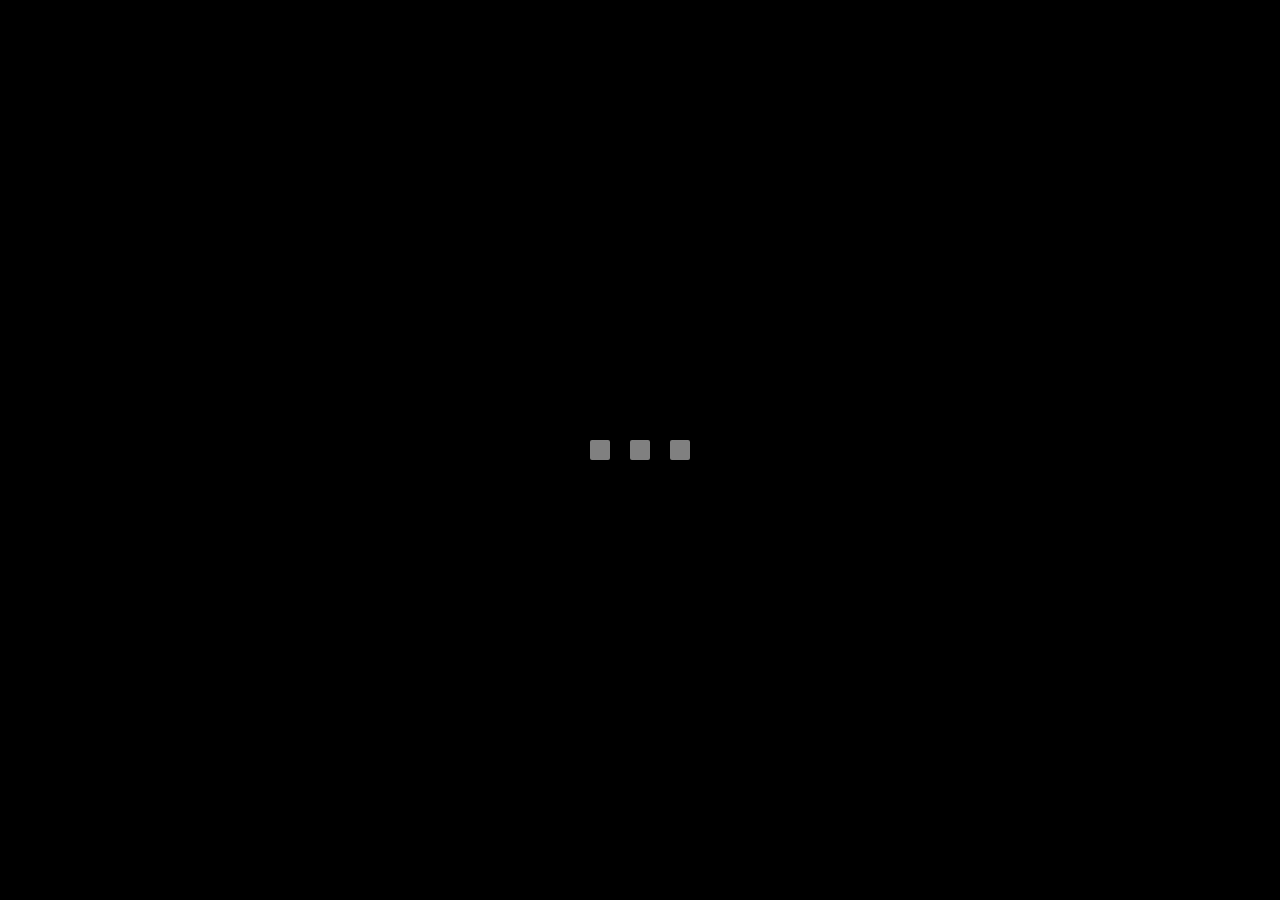
<file: index.html>
<!DOCTYPE html>
<html lang="en">

<head>
  <meta charset="UTF-8">
  <meta http-equiv="X-UA-Compatible" content="IE=edge">
  <meta name="viewport" content="width=device-width, initial-scale=1.0">
  <title>Orbytal's Corner</title>
  <link rel="stylesheet" href="assets/css/main.css">
</head>

<body>

  <div class="body" data-barba="wrapper">

    <div class="background_dots prevent-select">
    </div>

    <!-- <div class="v-crosshair"></div>
    <div class="h-crosshair"></div> -->
    <!-- <div class="target"></div> -->

    <main data-barba="container" data-barba-namespace="index">

      <div class="vert-lines">
        <div class="vert-line"></div>
        <div class="vert-line"></div>
        <div class="vert-line"></div>
        <div class="vert-line"></div>
        <div class="vert-line"></div>
      </div>

      <div class="hor-lines">
        <div class="hor-line"></div>
        <div class="hor-line"></div>
        <div class="hor-line"></div>
        <div class="hor-line"></div>
      </div>

      <div class="loader">
        <span></span>
        <span></span>
        <span></span>
      </div>

      <section class="hero_section">
        <div class="img">
          <img src="./assets/images/oby blkshrt.png" class="prevent-select" id="myFace" width="100%" height="100%"
            alt="">
        </div>

        <div class="introductory_message prevent-select">
          <div id="headingOne">
            <div class="address_me prevent-select" id="elementOne">
              <span><span id="dropCap">Y</span>OU</span> <span>CAN</span> <span>CALL ME</span>
              <div class="text-mask"></div>
            </div>
            <div class="my_nickname prevent-select" id="orbytal">
              <span class="prevent-select">O</span>
              <span class="prevent-select">R</span>
              <span class="prevent-select">B</span>
              <span class="prevent-select">Y</span>
              <span class="prevent-select">T</span>
              <span class="prevent-select">A</span>
              <span class="prevent-select">L</span>
              <div class="h-line"></div>
            </div>
            <p>I bring life to brilliant ideas with some design, <br>and a lot of code.</p>
          </div>

        </div>
        <nav id="nav">
          <div class="menus prevent-select">
            <div><a href="/aboutMe.html" data-navl="meetMe" id="trial">ABOUT ME</a></div><span><span></span></span>
            <div><a href="/myPortfolio.html" data-navl="myPortfolio">MY PORTFOLIO</a></div><span><span></span></span>
            <div><a href="/contactMe.html" data-navl="contactMe">CONTACT ME</a></div><span><span></span></span>
          </div>
        </nav>

        <div class="transition-mask"></div>

      </section>
    </main>

  </div>

  <script src="js/tagcanvas.min.js"></script>
  <script src="js/barba.min.js"></script>
  <script src="js/three.min.js"></script>
  <script src="js/gsap.min.js"></script>
  <script src="js/Flip.min.js"></script>
  <script src="js/main.js"></script>




</body>

</html>
</file>
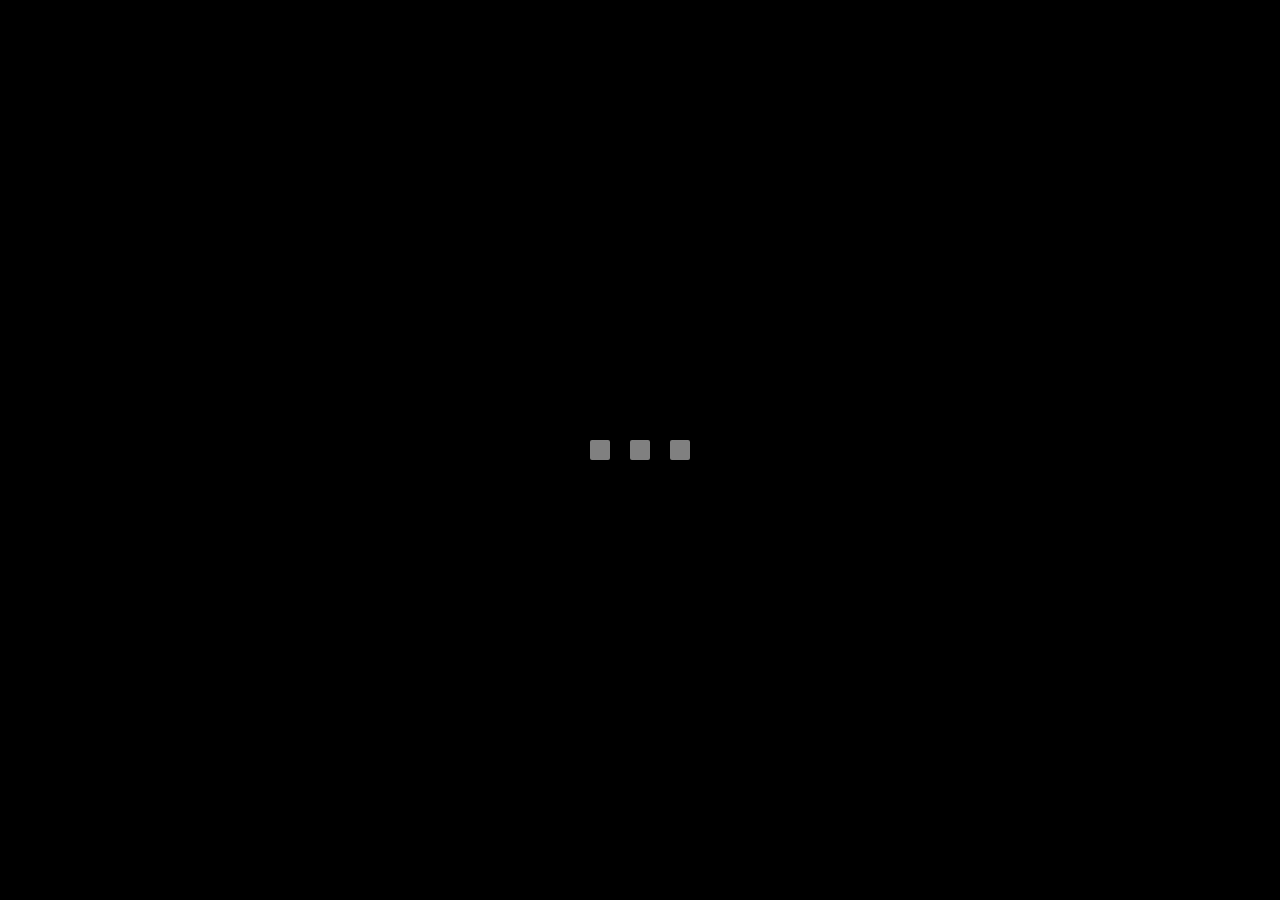
<file: aboutMe.html>
<!DOCTYPE html>
<html lang="en">

<head>
    <meta charset="UTF-8">
    <meta name="viewport" content="width=device-width, initial-scale=1.0">
    <title>About Me</title>
    <link rel="stylesheet" href="assets/css/main.css">
</head>

<body>

    <div class="body" data-barba="wrapper">
        <div class="background_dots prevent-select">
        </div>

        <main class="about_me_area" data-barba="container" data-barba-namespace="aboutMe">

            <div class="vert-lines">
                <div class="vert-line"></div>
                <div class="vert-line"></div>
                <div class="vert-line"></div>
                <div class="vert-line"></div>
                <div class="vert-line"></div>
            </div>

            <div class="hor-lines">
                <div class="hor-line"></div>
                <div class="hor-line"></div>
                <div class="hor-line"></div>
                <div class="hor-line"></div>
            </div>

            <div class="loader">
                <span></span>
                <span></span>
                <span></span>
            </div>

            <div class="text-mask">
                <a class="orbytal prevent-select" id="orbytal" href="/index.html">ORBYTAL</a>
            </div>

            <section>
                <div class="image">
                    <img src="./assets/images/oby blkshrt.png" id="myFace" class="prevent-select" width="100%"
                        height="100%" alt="">
                </div>

                <section class="about_me_text_area">
                    <div class="text-area">

                        <div class="header_area prevent-select">
                            <div id="headingOne">
                                <div class="address_me prevent-select" id="elementOne">
                                    <span><span id="dropCap">Y</span>OU</span> <span>CAN</span> <span>CALL ME</span>
                                    <div class="text-mask"></div>
                                </div>
                                <div class="my_nickname prevent-select" id="orbytal">
                                    <span class="prevent-select">O</span>
                                    <span class="prevent-select">R</span>
                                    <span class="prevent-select">B</span>
                                    <span class="prevent-select">Y</span>
                                    <span class="prevent-select">T</span>
                                    <span class="prevent-select">A</span>
                                    <span class="prevent-select">L</span>
                                    <div class="h-line"></div>
                                </div>
                                <p>I bring life to brilliant ideas with some design, <br>and a lot of code.</p>
                            </div>
                        </div>

                        <div class="text-portion">

                            <div class="v-line"></div>

                            <p>Hello there! I'm Obong-Essiet Uko, but for ease, you can call me Orbytal.</p>

                            <p> I am currently a front-end developer currently based in Abuja, Nigeria. 
                            </p>

                            <p>I have a background in infographics and UI/UX design. Although designing came as my first
                                digital
                                skill, I've found long-lasting love in using code to bring my designs to life, making
                                front-end
                                development my foremost skill.
                            </p>

                            <p>I work extensively with various libraries and a few frameworks to provide the best user
                                experience and Interaction. Major frameworks I work with are Vue Js and React (some say
                                React
                                isn't a framework though, but well…).
                            </p>
                            <p> My design and development philosophy centers around striking a balance – a balance
                                between
                                the
                                user-experience, and the personal touch of the product or service's provider. I always
                                want
                                to
                                make something that the end user can easily relate to and navigate through, but yet
                                still
                                preserves the uniqueness and idea of the original service provider. You will see that as
                                you
                                look through the previous works I've done in my portfolio.
                            </p>
                            <p>
                                You speak my language If you speak creativity, uniqueness, adaptability to modern design
                                trends
                                and responsiveness across devices, and I can't wait to build something fantastic with
                                you.
                                Just contact Me so we can get started. See ya!
                            </p>
                        </div>

                    </div>

                    <div class="button_area">
                        <div><a href="/myPortfolio.html">VIEW MY PORTFOLIO</a></div><span><span></span></span>
                        <div><a href="/contactMe.html">CONTACT ME</a></div><span><span></span></span>
                    </div>
                </section>
            </section>

            <div class="transition-mask"></div>
        </main>
    </div>


    <script src="js/tagcanvas.min.js"></script>
    <script src="js/barba.min.js"></script>
    <script src="js/three.min.js"></script>
    <script src="js/gsap.min.js"></script>
    <script src="js/Flip.min.js"></script>
    <script src="js/main.js"></script>
</body>

</html>
</file>
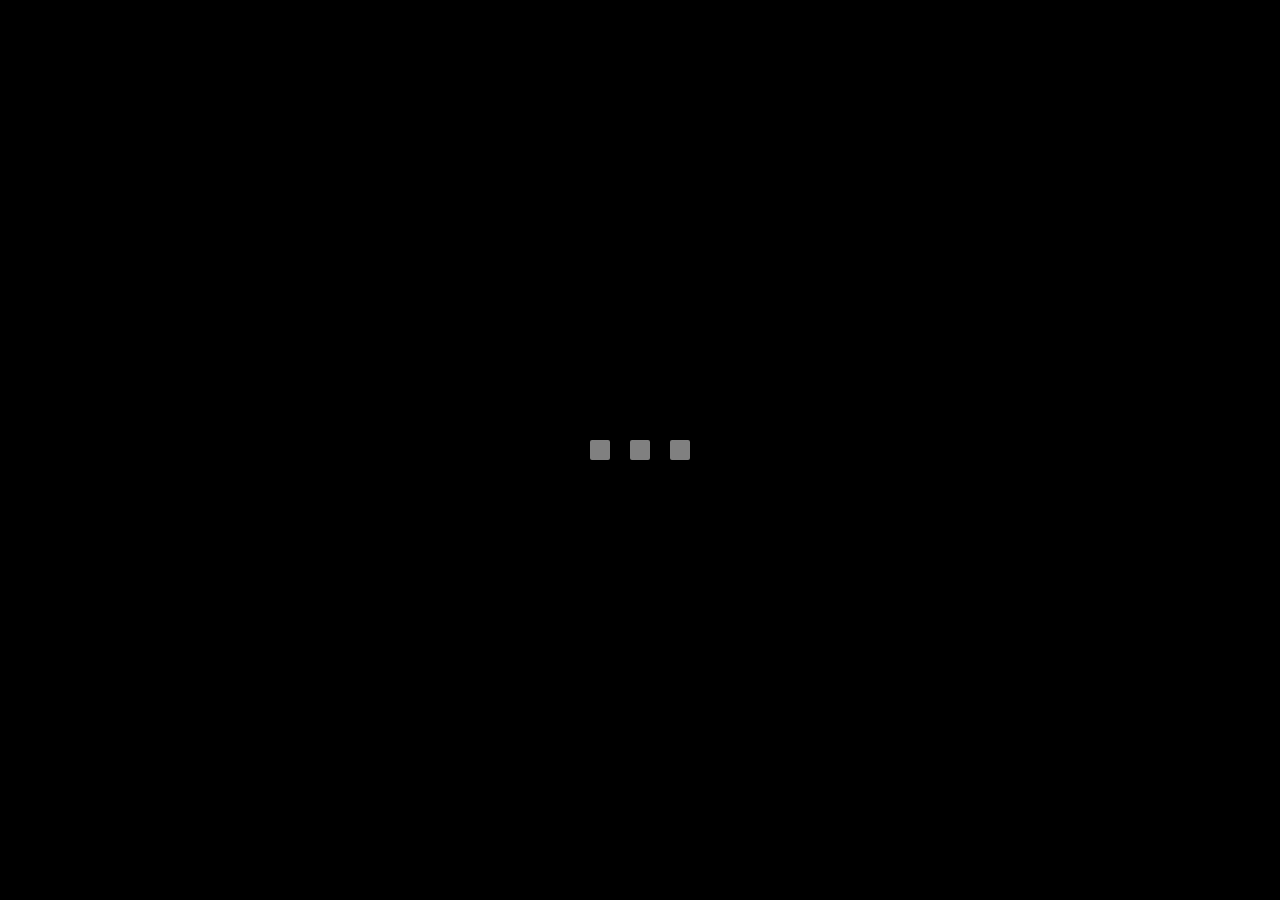
<file: contactMe.html>
<!DOCTYPE html>
<html lang="en">

<head>
    <meta charset="UTF-8">
    <meta name="viewport" content="width=device-width, initial-scale=1.0">
    <title>Contact Me</title>
    <link rel="stylesheet" href="assets/css/main.css">
</head>

<body>
    <div class="body" data-barba="wrapper">
        <div class="background_dots prevent-select"></div>

        <main class="contact_me_area" data-barba="container" data-barba-namespace="contactMe">

            <div class="vert-lines">
                <div class="vert-line"></div>
                <div class="vert-line"></div>
                <div class="vert-line"></div>
                <div class="vert-line"></div>
                <div class="vert-line"></div>
            </div>

            <div class="hor-lines">
                <div class="hor-line"></div>
                <div class="hor-line"></div>
                <div class="hor-line"></div>
                <div class="hor-line"></div>
            </div>

            <div class="loader">
                <span></span>
                <span></span>
                <span></span>
            </div>

            <div class="text-mask">
                <a class="orbytal prevent-select" id="orbytal" href="/index.html">ORBYTAL</a>
            </div>

            <div class="transition-mask"></div>

            <section class="form-area prevent-select">
                <div class="header-mask">
                    <h1>Let's Build Together</h1>
                </div>
                <p>Your job offers, proposals, recommendations and reviews would mean the world to me! I can't wait to
                    hear from you.</p>
                <form>
                    <input type="text" id="name" name="name" placeholder="Your name or nickname, anyone's good."
                        required>

                    <input type="email" id="email" name="email" placeholder="Place your email here." required>

                    <textarea id="message" name="message" rows="auto"
                        placeholder="Tell me what you want to. You can start by saying 'hello Orbytal'"
                        required></textarea>

                    <div class="button_area">
                        <div><button type="submit">Send</button></div><span><span></span></span>
                    </div>

                </form>
            </section>

            <section class="img-area prevent-select">
                <!-- <div class="three_js_corner prevent-select" id="elementTwo"> -->
                <div class="social-handles">
                    <div><a href="https://github.com/Ornerd" target="_blank"><img
                                src="./assets/svg/icons/github-logo.svg" alt="github-icon"></a></div>
                    <div><a href="https://www.linkedin.com/in/obong-uko-785999248/" target="_blank"><img
                                src="./assets/svg/icons/linkedin-lg.svg" alt="linkedin-icon"></a></div>
                    <div><a href="#"><img src="./assets/svg/icons/fb-logo.svg" alt="facebook-icon"></a></div>
                    <div><a href="https://twitter.com/Orbytall_" target="_blank"><img
                                src="./assets/svg/icons/twitter-lg.svg" alt="twitter-icon"></a></div>
                    <div><a href="#"><img src="./assets/svg/icons/inst-logo.svg" alt="instagram-icon"></a></div>
                </div>
                <div id="myCanvasContainer">
                    <canvas width="900" height="600" id="myCanvas">
                        <p>Anything in here will be replaced on browsers that support the canvas element</p>
                    </canvas>
                </div>
                <div id="tags">
                    <ul>
                        <li><a href="#">Figma</li>
                        <li><a href="#">UI/UX</a></li>
                        <li><a href="#">Photoshop</a></li>
                        <li><a href="#">HTML</a></li>
                        <li><a href="#">CSS</a></li>
                        <li><a href="#">SCSS</a></li>
                        <li><a href="#">JS</a></li>
                        <li><a href="#">Github</a></li>
                        <li><a href="#">Flutter</a></li>
                        <li><a href="#">Vue JS</a></li>
                        <li><a href="#">GSAP</a></li>
                        <li><a href="#">Three JS</a></li>
                        <li><a href="#">Illustrator</a></li>
                        <li><a href="#">Wordpress</a></li>
                        <li><a href="#">Motion Graphics</a></li>
                    </ul>
                </div>
    </div>
    </section>



    </main>
    </div>

    <script src="js/tagcanvas.min.js"></script>
    <script src="js/barba.min.js"></script>
    <script src="js/three.min.js"></script>
    <script src="js/gsap.min.js"></script>
    <script src="js/Flip.min.js"></script>
    <script src="js/main.js"></script>
</body>

</html>
</file>
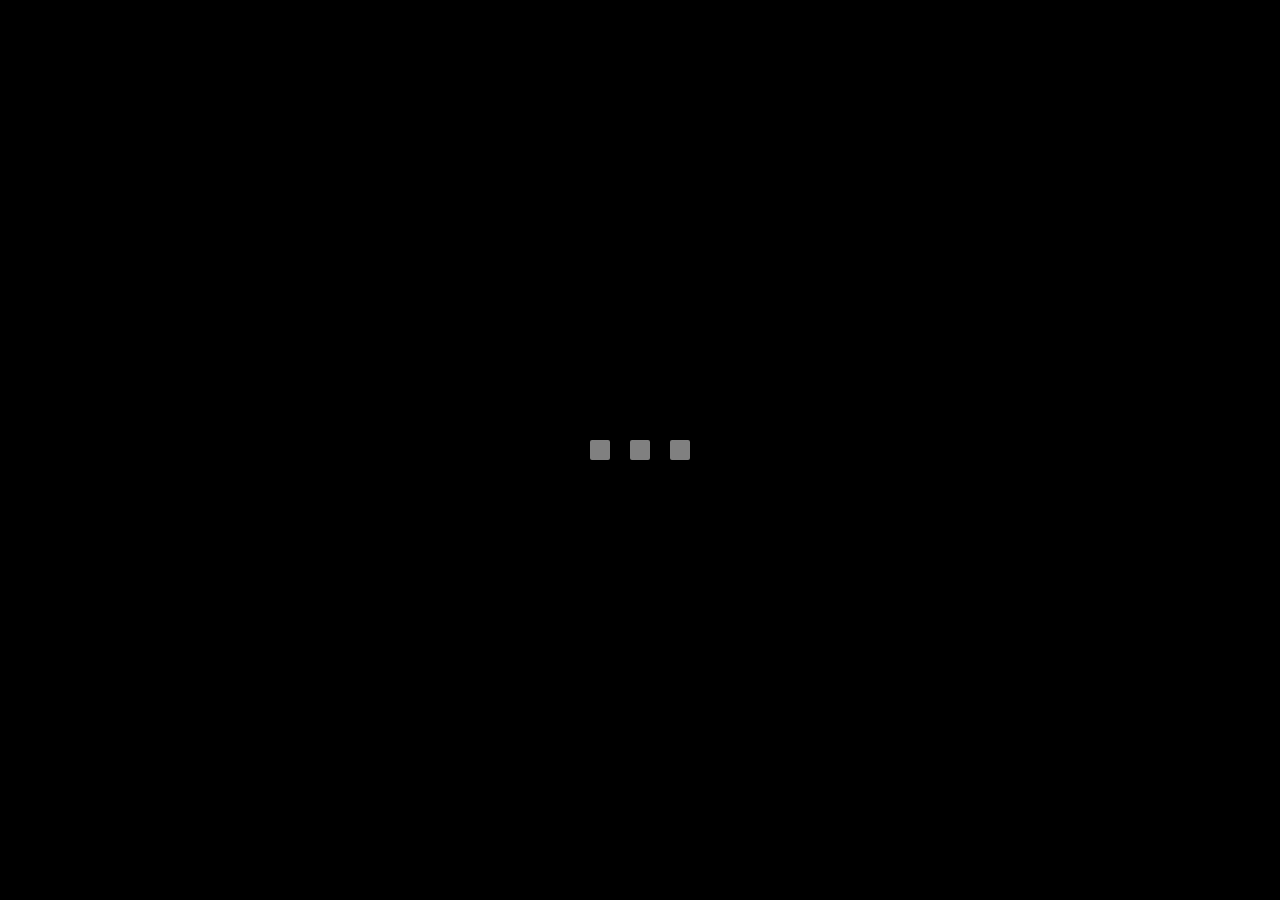
<file: myPortfolio.html>
<!DOCTYPE html>
<html lang="en">

<head>
    <meta charset="UTF-8">
    <meta name="viewport" content="width=device-width, initial-scale=1.0">
    <title>My Portfolio</title>
    <link rel="stylesheet" href="assets/css/main.css">
</head>

<body>
    <div class="body" data-barba="wrapper">
        <div class="background_dots prevent-select"></div>

        <main class="portfolio_area" id="portfolio_area" data-barba="container" data-barba-namespace="myPortfolio">

            <div class="vert-lines">
                <div class="vert-line"></div>
                <div class="vert-line"></div>
                <div class="vert-line"></div>
                <div class="vert-line"></div>
                <div class="vert-line"></div>
            </div>

            <div class="hor-lines">
                <div class="hor-line"></div>
                <div class="hor-line"></div>
                <div class="hor-line"></div>
                <div class="hor-line"></div>
            </div>

            <div class="loader">
                <span></span>
                <span></span>
                <span></span>
            </div>

            <a class="orbytal prevent-select" id="orbytal" href="/index.html">ORBYTAL</a>

            <section class="portfolio_grid">
                <div class="my-resume">
                    <a href="./assets/resume/Uko, OBONG-ESSIET, frontend CV.pdf" target="_blank">view my resume</a>
                    <span><span></span></span>
                </div>

                <section class="a move">

                    <div class="img-slides">
                        <img src="./assets/images/Orbyt3D Model Interactor/Screenshot (8).png" alt="">
                        <img src="./assets/images/Orbyt3D Model Interactor/Screenshot (9).png" alt="">
                        <img src="./assets/images/Orbyt3D Model Interactor/Screenshot (10).png" alt="">
                    </div>
                    <div class="img-slides">
                        <img src="./assets/images/Orbyt3D Model Interactor/Screenshot (8).png" alt="">
                        <img src="./assets/images/Orbyt3D Model Interactor/Screenshot (9).png" alt="">
                        <img src="./assets/images/Orbyt3D Model Interactor/Screenshot (10).png" alt="">
                    </div>
                    <h1>Orbyt-3D Model Interactor</h1>
                    <div>
                        <h3>Work Outline:</h3>
                        <p>Web application to help interact with custom 3d models</p>
                    </div>

                    <div>
                        <h3>Tools Implemented:</h3>
                        <div>
                            <p>React JS</p>
                            <p>React3Fiber</p>
                            <p>Tailwind CSS</p>
                            <p>Tweakpane – GUI controller</p>
                        </div>
                    </div>

                    <p class="see-more">see more</p>

                    <section class="detailed-section">
                        <h1>Orbyt-3D Model Interactor</h1>
                        <div class="site-link">
                            <a href="https://orbyt-3d-model-interactor.vercel.app" target="_blank">visit site</a>
                            <span><span></span></span>
                        </div>

                        <div class="slides-container">
                            <!-- <div class="img-slides">
                                <img src="./assets/images/Impershield Systems/Screenshot (337).png" alt="">
                                <img src="./assets/images/Impershield Systems/Screenshot (339).png" alt="">
                                <img src="./assets/images/Impershield Systems/Screenshot (344).png" alt="">
                            </div>
                            <div class="img-slides">
                                <img src="./assets/images/Impershield Systems/Screenshot (337).png" alt="">
                                <img src="./assets/images/Impershield Systems/Screenshot (339).png" alt="">
                                <img src="./assets/images/Impershield Systems/Screenshot (344).png" alt="">
                            </div> -->
                        </div>

                        <div class="other-texts">
                            <div>
                                <h3>About:</h3>
                                <p>Have you ever designed a 3D model, and wanted to have a website where you can easily visit, load up your 3d models and do exciting stuff like animate it, have your own mini-map, simulate traffic and other fun stuff? WIthout having to download heavy 3D modelling apps which take a lot of device space and are complicated to use? You'd love this app.
                                </p>
                                <br>
                                <p> This 3D model Interactor is a web application that is meant to do all these functions, at an even faster rate. It leverages on the lightweight and the rich documentation of React Three Fiber (R3F) – a React version of Three JS, providing quick load times and a smooth and interactive user experience.
                                </p>
                            </div>
                            <div>
                                <h3>Work Summary:</h3>
                                <p>- App created with React JS and packaged with Vite.</p>
                                <p>- Used sample models from <a href="https://sketchfab.com" target="_blank" style="color: yellowgreen;">sketchfab.</a></p>
                                <p>- Utilized Tailwing CSS for quick ad responsive design</p>
                                <p>- Setup toggler buttons to toggle in and out of various available modes namely: Animation, model cloning and mini-map features.</p>
                                <p>- Setup streamlined process to help user achieve whatever iteractions required based on modes selected. </p>
                                <p>- Ensured responsiveness across various devices.</p>
                            </div>

                            <div>
                                <h3>Tools Implemented:</h3>
                                <div>
                                    <p>React JS</p>
                                    <p>React3Fiber (R3F)</p>
                                    <p>Tailwind CSS</p>
                                    <p>Tweakpane – GUI controller</p>
                                </div>
                            </div>
                        </div>

                    </section>
                </section>
                <section class="b move">

                    <div class="img-slides">
                        <img src="./assets/images/Impershield Systems/Screenshot (337).png" alt="">
                        <img src="./assets/images/Impershield Systems/Screenshot (339).png" alt="">
                        <img src="./assets/images/Impershield Systems/Screenshot (344).png" alt="">
                    </div>
                    <div class="img-slides">
                        <img src="./assets/images/Impershield Systems/Screenshot (337).png" alt="">
                        <img src="./assets/images/Impershield Systems/Screenshot (339).png" alt="">
                        <img src="./assets/images/Impershield Systems/Screenshot (344).png" alt="">
                    </div>
                    <h1>Impershield Systems Limited</h1>
                    <div>
                        <h3>Work Outline:</h3>
                        <p>Website Development with blog and E-commerce features</p>
                    </div>

                    <div>
                        <h3>Tools Implemented:</h3>
                        <div>
                            <p>Wordpress</p>
                            <p>Elementor</p>
                            <p>WooCommerce</p>
                            <p>CSS</p>
                            <p>Photoshop</p>
                        </div>
                    </div>

                    <p class="see-more">see more</p>

                    <section class="detailed-section">
                        <h1>Impershield Systems Limited</h1>
                        <div class="site-link">
                            <a href="https://impershieldsystems.com" target="_blank">visit site</a>
                            <span><span></span></span>
                        </div>

                        <div class="slides-container">
                            <!-- <div class="img-slides">
                                <img src="./assets/images/Impershield Systems/Screenshot (337).png" alt="">
                                <img src="./assets/images/Impershield Systems/Screenshot (339).png" alt="">
                                <img src="./assets/images/Impershield Systems/Screenshot (344).png" alt="">
                            </div>
                            <div class="img-slides">
                                <img src="./assets/images/Impershield Systems/Screenshot (337).png" alt="">
                                <img src="./assets/images/Impershield Systems/Screenshot (339).png" alt="">
                                <img src="./assets/images/Impershield Systems/Screenshot (344).png" alt="">
                            </div> -->
                        </div>

                        <div class="other-texts">
                            <div>
                                <h3>About:</h3>
                                <p>Impershield Systems ltd. is a growing buillding and construction services company,
                                    providing high quality building materials and solutions ranging from waterproofing
                                    to painting solutions, ensuring long-lasting buildings and structures.
                                </p>
                                <br>
                                <p>They were in need of a profile, blog and e-commerce website to further extend their
                                    customer reach by upgrading their visibility. This website is a neat combination of
                                    a portfolio, a blog and an e-commerce platform so anyone, from anywhere can be
                                    serviced by this company.
                                </p>
                            </div>
                            <div>
                                <h3>Work Summary:</h3>
                                <p>- Integrated Wordpress and Elementor</p>
                                <p>- Installed a custom ELementor theme</p>
                                <p>- Utilized CSS to further modify the website's appearance</p>
                                <p>- Integrated Woo-commerce and setup the website for online sales</p>
                                <p>- Edited and optimized images to be used on website</p>
                                <p>- Setup a customer response feature and a tawkTo widget</p>
                                <p>- Ensured responsiveness across vrious devices</p>
                            </div>

                            <div>
                                <h3>Tools Implemented:</h3>
                                <div>
                                    <p>- Wordpress</p>
                                    <p>- Elementor</p>
                                    <p>- WooCommerce</p>
                                    <p>- CSS</p>
                                    <p>- Photoshop</p>
                                </div>
                            </div>
                        </div>

                    </section>
                </section>
                <section class="c move">
                    <div class="img-slides">
                        <img src="./assets/images/React Movie Box/Screenshot (346).png" alt="">
                        <img src="./assets/images/React Movie Box/Screenshot (345).png" alt="">
                        <img src="./assets/images/React Movie Box/Screenshot (347).png" alt="">
                    </div>
                    <div class="img-slides">
                        <img src="./assets/images/React Movie Box/Screenshot (346).png" alt="">
                        <img src="./assets/images/React Movie Box/Screenshot (345).png" alt="">
                        <img src="./assets/images/React Movie Box/Screenshot (347).png" alt="">
                    </div>
                    <h1>MovieBox Trailer App</h1>
                    <div>
                        <h3>Work Outline:</h3>
                        <p>Movie trailer website with TMDB's API</p>
                    </div>

                    <div>
                        <h3>Tools Implemented:</h3>
                        <div>
                            <p>Figma</p>
                            <p>React JS</p>
                            <p>CSS/SCSS</p>
                            <p>TMDB's API</p>
                        </div>
                    </div>

                    <p class="see-more">see more</p>

                    <section class="detailed-section">
                        <h1>MovieBox Trailer App</h1>
                        <div class="site-link">
                            <a href="https://movie-trailer-app-sooty.vercel.app/" target="_blank">visit site</a>
                            <span><span></span></span>
                        </div>

                        <div class="slides-container">
                            <!-- <div class="img-slides">
                                <img src="./assets/images/Impershield Systems/Screenshot (337).png" alt="">
                                <img src="./assets/images/Impershield Systems/Screenshot (339).png" alt="">
                                <img src="./assets/images/Impershield Systems/Screenshot (344).png" alt="">
                            </div>
                            <div class="img-slides">
                                <img src="./assets/images/Impershield Systems/Screenshot (337).png" alt="">
                                <img src="./assets/images/Impershield Systems/Screenshot (339).png" alt="">
                                <img src="./assets/images/Impershield Systems/Screenshot (344).png" alt="">
                            </div> -->
                        </div>

                        <div class="other-texts">
                            <div>
                                <h3>About:</h3>
                                <p>This MovieBox trailer app, as the name implies, gives the user an endless list of
                                    trailers for all genres and ratings of movies. Fecthing data from TMDB's API, it
                                    gives a range of functions. The user can search for favorite trailers, save
                                    favourite trailers even for movies as old as the 90's and enjoy the Nostalgic
                                    feelings
                                    that come with old memories.
                                </p>
                                <br>
                                <p>This work was intended to hone my skills on the use and interaction with external
                                    APIs.
                                </p>
                            </div>
                            <div>
                                <h3>Work Summary:</h3>
                                <p>- Created the App with React JS</p>
                                <p>- Created components and fetched relevant links and information from TMDB's API</p>
                                <p>- Utilized CSS/SCSS to further modify the website's appearance and ensure
                                    responsivenss across devices</p>
                            </div>

                            <div>
                                <h3>Tools Implemented:</h3>
                                <div>
                                    <p>Figma</p>
                                    <p>React JS</p>
                                    <p>CSS/SCSS</p>
                                    <p>TMDB's API</p>
                                </div>
                            </div>
                        </div>

                    </section>
                </section>
                <section class="d move">
                    <div class="img-slides">
                        <img src="./assets/images/Web3Bazaar/Screenshot (252).png" alt="">
                        <img src="./assets/images/Web3Bazaar/Screenshot (251).png" alt="">
                        <img src="./assets/images/Web3Bazaar/Screenshot (253).png" alt="">
                    </div>
                    <div class="img-slides">
                        <img src="./assets/images/Web3Bazaar/Screenshot (252).png" alt="">
                        <img src="./assets/images/Web3Bazaar/Screenshot (251).png" alt="">
                        <img src="./assets/images/Web3Bazaar/Screenshot (253).png" alt="">
                    </div>


                    <h1>The Web3 Bazaar</h1>
                    <div>
                        <h3>Work Outline:</h3>
                        <p>Landing Page Redesign and Development</p>
                    </div>

                    <div>
                        <h3>Tools Implemented:</h3>
                        <div>
                            <p>FIGMA</p>
                            <p>Illustrator</p>
                            <p>Photoshop</p>
                            <p>HTML</p>
                            <p>CSS</p>
                            <p>VUE JS</p>
                        </div>
                    </div>

                    <p class="see-more">see more</p>

                    <section class="detailed-section">
                        <h1>The Web3 Bazaar</h1>
                        <div class="site-link">
                            <a href="#">yet to be approved</a>
                            <span><span></span></span>
                        </div>

                        <div class="slides-container">
                            <!-- <div class="img-slides">
                                <img src="./assets/images/Impershield Systems/Screenshot (337).png" alt="">
                                <img src="./assets/images/Impershield Systems/Screenshot (339).png" alt="">
                                <img src="./assets/images/Impershield Systems/Screenshot (344).png" alt="">
                            </div>
                            <div class="img-slides">
                                <img src="./assets/images/Impershield Systems/Screenshot (337).png" alt="">
                                <img src="./assets/images/Impershield Systems/Screenshot (339).png" alt="">
                                <img src="./assets/images/Impershield Systems/Screenshot (344).png" alt="">
                            </div> -->
                        </div>

                        <div class="other-texts">
                            <div>
                                <h3>About:</h3>
                                <p>The Web 3 Bazaar is a relaible P2P exchange platform for web 3 assets. They do so by
                                    the use of non-custodial escrow smart contracts, making it quick, secure and
                                    permisionless.
                                </p>
                                <br>
                                <p>Although they already had a good direction with their branding, their current landing
                                    page looked very bland and unappealing. They called on their community to come up
                                    with, and develop a new landing page, mainting the existing colour schemes and
                                    typography. My design was chosen out of four other commendable designs, for its
                                    uniqueness, and adherence to their requirements.</p>
                                <p>I further went ahead to develop the new landing page, using Vue Js for the first
                                    time,
                                    and committed the changes to their repo. The changes are still awaiting approval.
                                </p>
                            </div>
                            <div>
                                <h3>Work Summary:</h3>
                                <p>- Designed the new landing page with figma, bringing life to the landing page while
                                    preserving cureent colours and branding styles.</p>
                                <p>- Designed pixelated icons using Illustrator and photoshop to further enhance the
                                    site's uniqueness.</p>
                                <p>- Worked hand-in-hand with the original devs to further modify the design, ensuring a
                                    perfect fit into the project's objectives.</p>
                                <p>- Developped the new landing page using Vue JS, based on the laid out design,
                                    ensuring responsiveness across devices</p>
                                <p>- Created a repo and committed the changes to Github.</p>
                            </div>

                            <div>
                                <h3>Tools Implemented:</h3>
                                <div>
                                    <p>- FIGMA</p>
                                    <p>- Illustrator</p>
                                    <p>- Photoshop</p>
                                    <p>- HTML</p>
                                    <p>- CSS</p>
                                    <p>- VUE JS</p>
                                </div>
                            </div>
                        </div>

                    </section>

                </section>
                <section class="e move">
                    <div class="img-slides">
                        <img src="./assets/images/LosAngeles Mountains/Screenshot (329).png" alt="">
                        <img src="./assets/images/LosAngeles Mountains/Screenshot (334).png" alt="">
                        <img src="./assets/images/LosAngeles Mountains/Screenshot (332).png" alt="">
                    </div>
                    <div class="img-slides">
                        <img src="./assets/images/LosAngeles Mountains/Screenshot (329).png" alt="">
                        <img src="./assets/images/LosAngeles Mountains/Screenshot (334).png" alt="">
                        <img src="./assets/images/LosAngeles Mountains/Screenshot (332).png" alt="">
                    </div>


                    <h1>LosAngeles Mountains</h1>
                    <div>
                        <h3>Work Outline:</h3>
                        <p>Single Page Development from PSD file</p>
                    </div>

                    <div>
                        <h3>Tools Implemented:</h3>
                        <div>
                            <p>HTML</p>
                            <p>CSS/SCSS</p>
                            <p>JS</p>
                            <p>Photoshop</p>
                        </div>
                    </div>
                    <p class="see-more">see more</p>

                    <section class="detailed-section">
                        <h1>LosAngeles Mountains</h1>
                        <div class="site-link">
                            <a href="https://Ornerd.github.io/losmountains" target="_blank">visit site</a>
                            <span><span></span></span>
                        </div>

                        <div class="slides-container">
                            <!-- <div class="img-slides">
                                <img src="./assets/images/Impershield Systems/Screenshot (337).png" alt="">
                                <img src="./assets/images/Impershield Systems/Screenshot (339).png" alt="">
                                <img src="./assets/images/Impershield Systems/Screenshot (344).png" alt="">
                            </div>
                            <div class="img-slides">
                                <img src="./assets/images/Impershield Systems/Screenshot (337).png" alt="">
                                <img src="./assets/images/Impershield Systems/Screenshot (339).png" alt="">
                                <img src="./assets/images/Impershield Systems/Screenshot (344).png" alt="">
                            </div> -->
                        </div>

                        <div class="other-texts">
                            <div>
                                <h3>About:</h3>
                                <p>LosAngeles Mountains is a one-page website template built to feature some of the most
                                    awesome mountain sites in Los Angeles, and to feature shedules for people interested
                                    in mountain climbing activities.
                                </p>
                            </div>
                            <div>
                                <h3>Work Summary:</h3>
                                <p>- Desinged the template from sratch with HTML, CSS/SCSS and JS</p>
                                <p>- Responsive navigation bar, and smooth scrolling to various sections in the page</p>
                                <p>- Ensured exactness in the use of specified typography as the PSD template.</p>
                            </div>

                            <div>
                                <h3>Tools Implemented:</h3>
                                <div>
                                    <p>HTML</p>
                                    <p>CSS/SCSS</p>
                                    <p>JS</p>
                                    <p>Photoshop</p>
                                </div>
                            </div>
                        </div>

                    </section>
                </section>
                
            </section>

            <div class="transition-mask"></div>

            <section class="project-description">

                <div class="nav-arrow" id="nav-1">
                    <div class="arrowhead"></div>
                    <div class="arrowbody"></div>
                </div>

                <div class="vert-lines">
                    <div class="vert-line"></div>
                    <div class="vert-line"></div>
                    <div class="vert-line"></div>
                    <div class="vert-line"></div>
                    <div class="vert-line"></div>
                </div>

                <div class="hor-lines">
                    <div class="hor-line"></div>
                    <div class="hor-line"></div>
                    <div class="hor-line"></div>
                    <div class="hor-line"></div>
                </div>

            </section>
        </main>
    </div>

    <script src="js/barba.min.js"></script>
    <script src="js/three.min.js"></script>
    <script src="js/gsap.min.js"></script>
    <script src="js/Flip.min.js"></script>
    <script src="js/main.js"></script>
</body>

</html>
</file>
<file: assets/css/main.css>
@font-face {
  font-family: Fredoka;
  src: url(../fonts/Directive-Four.otf);
}
@font-face {
  font-family: Pristina;
  src: url(../fonts/RAGE.TTF);
}
@font-face {
  font-family: Earls;
  src: url(../fonts/EarlsRevenge-69Kg.ttf);
}
@font-face {
  font-family: Oswaldos;
  src: url(../fonts/Oswald-VariableFont_wght.ttf);
}
@font-face {
  font-family: Bebas;
  src: url(../fonts/Bebas-Regular.ttf);
}
* {
  margin: 0;
  padding: 0;
  box-sizing: border-box;
  scrollbar-width: thin;
  scrollbar-color: rgba(255, 255, 255, 0.8) rgba(255, 255, 255, 0.034);
  scroll-behavior: smooth;
}
* p {
  font-size: 0.9rem;
}

@keyframes appear {
  from {
    opacity: 0;
  }
  to {
    opacity: 1;
  }
}
@keyframes disappear {
  from {
    opacity: 1;
  }
  to {
    opacity: 0;
  }
}
@keyframes glitch {
  0% {
    text-shadow: 0.05em 0 0 rgba(255, 0, 0, 0.75), -0.05em -0.025em 0 rgba(0, 255, 0, 0.75), -0.025em 0.05em 0 rgba(0, 0, 255, 0.75);
  }
  14% {
    text-shadow: 0.05em 0 0 rgba(255, 0, 0, 0.75), -0.05em -0.025em 0 rgba(0, 255, 0, 0.75), -0.025em 0.05em 0 rgba(0, 0, 255, 0.75);
  }
  15% {
    text-shadow: -0.05em -0.025em 0 rgba(255, 0, 0, 0.75), 0.025em 0.025em 0 rgba(0, 255, 0, 0.75), -0.05em -0.05em 0 rgba(0, 0, 255, 0.75);
  }
  49% {
    text-shadow: -0.05em -0.025em 0 rgba(255, 0, 0, 0.75), 0.025em 0.025em 0 rgba(0, 255, 0, 0.75), -0.05em -0.05em 0 rgba(0, 0, 255, 0.75);
  }
  50% {
    text-shadow: 0.025em 0.05em 0 rgba(255, 0, 0, 0.75), 0.05em 0 0 rgba(0, 255, 0, 0.75), 0 -0.05em 0 rgba(0, 0, 255, 0.75);
  }
  99% {
    text-shadow: 0.025em 0.05em 0 rgba(255, 0, 0, 0.75), 0.05em 0 0 rgba(0, 255, 0, 0.75), 0 -0.05em 0 rgba(0, 0, 255, 0.75);
  }
  100% {
    text-shadow: -0.025em 0 0 rgba(255, 0, 0, 0.75), -0.025em -0.025em 0 rgba(0, 255, 0, 0.75), -0.025em -0.05em 0 rgba(0, 0, 255, 0.75);
  }
}
@keyframes moveout {
  from {
    transform: rotate(30deg) translateX(140px);
  }
  to {
    transform: rotate(30deg) translateX(0px);
  }
}
@keyframes slideUp {
  from {
    transform: translateY(0%);
  }
  to {
    transform: translateY(-100%);
  }
}
@keyframes slideFromAbove {
  from {
    transform: translateY(-100%);
  }
  to {
    transform: translateY(0%);
  }
}
@keyframes slideFromLeft {
  from {
    transform: translateX(-100%);
  }
  to {
    transform: translateX(0%);
  }
}
@keyframes slideFromRight {
  from {
    transform: translateX(30%);
  }
  to {
    transform: translateX(0%);
    opacity: 1;
  }
}
@keyframes slideToLeft {
  to {
    transform: translateX(-135%);
  }
  from {
    transform: translateX(0%);
  }
}
@keyframes slideToRight {
  to {
    transform: translateX(135%);
  }
  from {
    transform: translateX(0%);
  }
}
@keyframes softGlow {
  0% {
    opacity: 0.4;
  }
  50% {
    opacity: 0.8;
  }
  100% {
    opacity: 0.4;
  }
}
@keyframes strafeLeft {
  0% {
    transform: translate(-0.05em);
  }
  14% {
    transform: translate(-0.05em);
  }
  15% {
    transform: translate(0);
  }
  49% {
    transform: translate(0);
  }
  50% {
    transform: translate(-0.05em);
  }
  99% {
    transform: translate(-0.05em);
  }
  100% {
    transform: translate(0);
  }
}
@keyframes strafeRight {
  0% {
    transform: translate(0.05em);
  }
  14% {
    transform: translate(0.05em);
  }
  15% {
    transform: translate(0);
  }
  49% {
    transform: translate(0);
  }
  50% {
    transform: translate(0.05em);
  }
  99% {
    transform: translate(0.05em);
  }
  100% {
    transform: translate(0);
  }
}
@keyframes zoomOut {
  0%, 10% {
    transform: scale(0.1);
    opacity: 0;
  }
  20%, 30%, 50% {
    transform: scale(0.1);
    opacity: 1;
  }
  80%, 100% {
    transform: scale(1);
    opacity: 1;
  }
}
@keyframes slideToLeftt {
  to {
    transform: translateX(-600%);
  }
  from {
    transform: translateX(0%);
  }
}
@keyframes slideToRightt {
  to {
    transform: translateX(600%);
  }
  from {
    transform: translateX(0%);
  }
}
@keyframes bouncy {
  0% {
    transform: translateY(0%);
  }
  50% {
    transform: translateY(-20%);
  }
  100% {
    transform: translateY(0%);
  }
}
*::-moz-selection {
  color: #060a2d;
  background-color: #ffffff;
}
*::selection {
  color: #060a2d;
  background-color: #ffffff;
}

body {
  background-color: #000000;
  color: rgba(255, 255, 255, 0.95);
  font-weight: 400;
  font-family: Fredoka;
}

.background_dots {
  position: absolute;
  top: 0%;
  left: 0%;
  right: 0%;
  min-width: 100vw;
  min-height: 100vh;
  z-index: -10;
  position: fixed;
  opacity: 1;
}

.vert-lines {
  position: absolute;
  top: 0%;
  left: -5%;
  right: 0%;
  width: 110vw;
  height: 100vh;
  -webkit-backdrop-filter: blur(2px);
          backdrop-filter: blur(2px);
  z-index: -5;
  display: flex;
  justify-content: space-between;
}
.vert-lines .vert-line {
  width: 1px;
  height: 100%;
  background: rgba(255, 255, 255, 0.046);
}

.hor-lines {
  position: absolute;
  top: -10%;
  left: 0%;
  right: 0%;
  width: 100vw;
  height: 120vh;
  z-index: -4;
  display: flex;
  flex-direction: column;
  justify-content: space-between;
}
.hor-lines .hor-line {
  width: 100%;
  height: 1px;
  background: rgba(255, 255, 255, 0.046);
}

.loader {
  z-index: 900000;
  background-color: black;
  display: block;
  min-height: 100vh;
  display: flex;
  justify-content: center;
  align-items: center;
  position: absolute;
  top: 0;
  left: 0;
  right: 0%;
}
.loader span {
  width: 20px;
  height: 20px;
  border-radius: 2px;
  background-color: rgba(255, 255, 255, 0.5);
  margin: 0 10px;
}
.loader span:first-child {
  animation: bouncy 1s ease infinite;
}
.loader span:nth-child(2) {
  animation: bouncy 1s ease -0.5s infinite;
}
.loader span:last-child {
  animation: bouncy 1s ease -0.25s infinite;
}

.body {
  display: block;
  box-sizing: border-box;
  position: relative;
  overflow: hidden;
  margin-left: auto;
  margin-right: auto;
  display: flex;
  flex-direction: column;
}

a {
  text-decoration: none;
  color: inherit;
}

.hero_section {
  position: relative;
  display: flex;
  justify-content: center;
  align-items: center;
  justify-content: right;
  width: 100vw;
  height: 100vh;
  margin: 0%;
  padding: 0%;
  flex: none;
  perspective: 1000px;
}
.hero_section .img {
  position: absolute;
  left: 1%;
  opacity: 100%;
  filter: grayscale(100%) brightness(60%);
  z-index: 60;
  width: 40%;
}
.hero_section .introductory_message {
  position: relative;
  display: flex;
  justify-content: center;
  align-items: center;
  flex-direction: column;
  width: 82%;
  height: 100vh;
  padding-bottom: 7%;
  z-index: 10;
}
.hero_section .introductory_message #headingOne {
  width: -moz-fit-content;
  width: fit-content;
  height: -moz-fit-content;
  height: fit-content;
}
.hero_section .introductory_message .address_me {
  position: relative;
  width: -moz-fit-content;
  width: fit-content;
  height: -moz-fit-content;
  height: fit-content;
  margin-top: 0%;
  margin-bottom: -1.5%;
  margin-left: 12%;
  font-size: calc(1.32vw + 1vh);
  letter-spacing: 5px;
  overflow: hidden;
  cursor: context-menu;
}
.hero_section .introductory_message .address_me .text-mask {
  position: absolute;
  width: 100%;
  height: 100%;
  top: 0%;
  right: 100%;
  background-color: black;
}
.hero_section .introductory_message .address_me #dropCap {
  font-size: calc(3vw + 2vh);
  margin-right: -4%;
  opacity: 1;
}
.hero_section .introductory_message .address_me #dropCap.chosen {
  opacity: 1;
}
.hero_section .introductory_message .address_me.clicked {
  animation: disappear 2000ms forwards, slideToLeft 3000ms forwards 1000ms;
}
.hero_section .introductory_message .my_nickname {
  width: 78vw;
  display: flex;
  justify-content: center;
  align-items: center;
  margin-top: 1%;
  margin-bottom: 2%;
  font-size: calc(8.5vw + 8vh);
  color: #ffffff;
  cursor: pointer;
  z-index: 400;
  position: relative;
  overflow: hidden;
  /* text-shadow: 
                  0.05em 0 0 rgba(255, 0, 0, .75),
                  -0.025em -0.05em 0 rgba(0, 255, 0, .75),
                  0.025em 0.05em 0 rgba(0, 0, 255, .75);
  */
}
.hero_section .introductory_message .my_nickname span {
  position: relative;
  display: block;
  height: -moz-fit-content;
  height: fit-content;
  line-height: 90%;
  margin-right: 2%;
}
.hero_section .introductory_message .my_nickname .h-line {
  position: absolute;
  bottom: 0%;
  left: 0%;
  width: 0%;
  height: 1px;
  background-color: white;
}
.hero_section .introductory_message p {
  position: relative;
  margin-top: 1%;
  align-self: flex-end;
  text-align: right;
  margin-right: 4%;
  font-family: Pristina;
  font-size: calc(1vh + 0.9vw);
  letter-spacing: 2px;
  color: rgb(182, 182, 182);
  transform: scaleY(1.3);
}
.hero_section nav {
  position: absolute;
  bottom: 0%;
  right: 0;
  width: 45%;
  height: 10%;
  display: flex;
  justify-content: center;
  z-index: 70;
}
.hero_section nav .menus {
  height: -moz-fit-content;
  height: fit-content;
  width: 100%;
  display: flex;
  align-items: center;
  justify-content: right;
}
.hero_section nav .menus div {
  display: flex;
  justify-content: right;
  align-items: center;
  width: -moz-fit-content;
  width: fit-content;
  flex-shrink: 0;
  padding: 0%;
  color: rgba(255, 255, 255, 0.89);
  transition: 300ms ease;
}
.hero_section nav .menus div:hover {
  letter-spacing: 0.5vw;
  color: yellowgreen;
}
.hero_section nav .menus div:hover + span > span {
  width: 100%;
  transition: 600ms;
}
.hero_section nav .menus span {
  display: flex;
  justify-content: center;
  align-items: center;
  justify-content: left;
  width: 13%;
  margin: 0 2%;
  height: 1px;
  background-color: rgba(255, 255, 255, 0.568);
}
.hero_section nav .menus span span {
  width: 0%;
  margin-left: 0%;
  background-color: yellowgreen;
  height: 1px;
}
.hero_section nav .menus span:last-child {
  margin-right: 0;
}
.hero_section .three_js_corner {
  display: flex;
  justify-content: center;
  align-items: center;
  width: 50%;
  height: 100%;
  opacity: 1;
  transition-duration: 5000ms;
  z-index: 100;
}
.hero_section .three_js_corner.clicked {
  animation: disappear 2000ms forwards;
}
.hero_section .three_js_corner.introduced {
  opacity: 1;
}
.hero_section .transition-mask {
  background-color: yellowgreen;
  position: fixed;
  top: 0%;
  left: 0%;
  width: 0%;
  height: 3px;
  z-index: 2000;
}

@media screen and (max-width: 960px) {
  .hero_section {
    position: relative;
    display: flex;
    justify-content: center;
    align-items: center;
    justify-content: flex-end;
    flex-direction: column;
    width: 100vw;
    min-height: 100dvh;
    margin: 0%;
    overflow: hidden;
  }
  .hero_section .img {
    position: absolute;
    top: 50%;
    transform: translateY(-50%);
    left: -30%;
    opacity: 100%;
    padding-left: 2%;
    filter: grayscale(100%) brightness(60%);
    z-index: 6;
    width: 150%;
    max-height: 100dvh;
    min-width: 480px;
    max-width: 1000px;
    overflow: hidden;
  }
  .hero_section img {
    width: 120%;
  }
  .hero_section .introductory_message {
    position: relative;
    display: flex;
    justify-content: center;
    align-items: center;
    flex-direction: column;
    width: 98vw;
    height: -moz-fit-content;
    height: fit-content;
    max-height: 30vh;
    margin: 0 auto;
    z-index: 10;
  }
  .hero_section .introductory_message #headingOne {
    width: 100%;
    height: -moz-fit-content;
    height: fit-content;
    margin: 0 auto;
  }
  .hero_section .introductory_message .address_me {
    position: relative;
    width: -moz-fit-content;
    width: fit-content;
    height: -moz-fit-content;
    height: fit-content;
    display: flex;
    flex-direction: column;
    margin-bottom: -3.5%;
    margin-left: 1%;
    font-size: calc(2.7vw + 1.8vh);
    letter-spacing: 5px;
    overflow: hidden;
    cursor: context-menu;
  }
  .hero_section .introductory_message .address_me .text-mask {
    position: absolute;
    width: 100%;
    height: 100%;
    top: 0%;
    right: 100%;
    background-color: black;
  }
  .hero_section .introductory_message .address_me #dropCap {
    margin-right: -2%;
    opacity: 1;
    font-weight: 100;
  }
  .hero_section .introductory_message .address_me #dropCap.chosen {
    opacity: 1;
  }
  .hero_section .introductory_message .address_me span {
    margin-bottom: 20%;
  }
  .hero_section .introductory_message .address_me span:first-child {
    margin-left: -1%;
  }
  .hero_section .introductory_message .address_me.clicked {
    animation: disappear 2000ms forwards, slideToLeft 3000ms forwards 1000ms;
  }
  .hero_section .introductory_message .my_nickname {
    width: 100vw;
    margin-top: 1%;
    margin-bottom: 4%;
    justify-content: space-between;
    font-size: calc(5.5vw + 5vh);
    color: #ffffff;
    cursor: pointer;
    z-index: 400;
    position: relative;
    overflow: hidden;
  }
  .hero_section .introductory_message .my_nickname span {
    position: relative;
    display: block;
    height: -moz-fit-content;
    height: fit-content;
    line-height: 90%;
  }
  .hero_section .introductory_message .my_nickname .h-line {
    position: absolute;
    bottom: 0%;
    left: 0%;
    width: 0%;
    height: 1px;
    background-color: white;
  }
  .hero_section .introductory_message p {
    position: relative;
    margin-top: 1%;
    align-self: flex-end;
    text-align: right;
    margin-right: 0%;
    font-family: Pristina;
    font-size: calc(1.2vh + 0.95vw);
    letter-spacing: 2px;
    color: rgb(182, 182, 182);
    transform: scaleY(1.3);
  }
  .hero_section nav {
    position: relative;
    width: 100vw;
    height: -moz-fit-content;
    height: fit-content;
    display: flex;
    justify-content: right;
    z-index: 70;
    margin-top: 12%;
    overflow-x: auto;
  }
  .hero_section nav .menus {
    height: -moz-fit-content;
    height: fit-content;
    min-height: 35%;
    display: flex;
    flex-wrap: nowrap;
    align-items: center;
    justify-content: right;
  }
  .hero_section nav .menus div {
    display: flex;
    justify-content: right;
    align-items: center;
    width: -moz-fit-content;
    width: fit-content;
    flex-shrink: 1;
    text-align: center;
    padding: 0%;
    margin-bottom: 2%;
    color: rgba(255, 255, 255, 0.89);
    transition: 300ms ease;
  }
  .hero_section nav .menus div:hover {
    letter-spacing: 0.5vw;
    color: yellowgreen;
  }
  .hero_section nav .menus div:hover + span > span {
    width: 100%;
    transition: 600ms;
  }
  .hero_section nav .menus span {
    display: flex;
    justify-content: center;
    align-items: center;
    justify-content: left;
    width: 10%;
    margin: 0 2%;
    height: 1px;
    background-color: rgba(255, 255, 255, 0.568);
  }
  .hero_section nav .menus span span {
    width: 0%;
    margin-left: 0%;
    background-color: yellowgreen;
    height: 1px;
  }
  .hero_section nav .menus span:last-child {
    margin-right: 0;
  }
  .hero_section .three_js_corner {
    display: flex;
    justify-content: center;
    align-items: center;
    width: 50%;
    height: 100%;
    opacity: 1;
    transition-duration: 5000ms;
    z-index: 100;
  }
  .hero_section .three_js_corner.clicked {
    animation: disappear 2000ms forwards;
  }
  .hero_section .three_js_corner.introduced {
    opacity: 1;
  }
  .hero_section .transition-mask {
    background-color: yellowgreen;
    position: fixed;
    top: 0%;
    left: 0%;
    width: 0%;
    height: 3px;
    z-index: 2000;
  }
}
@media screen and (max-width: 960px) and (max-height: 500px) and (orientation: landscape) {
  .vert-lines {
    position: absolute;
    top: 0%;
    left: -5%;
    right: 0%;
    width: 110vw;
    height: 200vh;
    -webkit-backdrop-filter: blur(2px);
            backdrop-filter: blur(2px);
    z-index: -5;
    display: flex;
    justify-content: space-between;
  }
  .vert-lines .vert-line {
    width: 1px;
    height: 100%;
    background: rgba(255, 255, 255, 0.046);
  }
  .hor-lines {
    position: absolute;
    top: -10%;
    left: 0%;
    right: 0%;
    width: 100vw;
    height: 220vh;
    z-index: -4;
    display: flex;
    flex-direction: column;
    justify-content: space-between;
  }
  .hor-lines .hor-line {
    width: 100%;
    height: 1px;
    background: rgba(255, 255, 255, 0.046);
  }
  .hero_section {
    position: relative;
    display: flex;
    justify-content: center;
    align-items: center;
    justify-content: flex-end;
    flex-direction: column;
    max-width: 100vw;
    min-height: 200dvh;
    max-height: 200dvh;
    margin: 0%;
    overflow-y: scroll;
  }
  .hero_section .img {
    position: absolute;
    top: 50%;
    transform: translateY(-50%);
    left: -15%;
    opacity: 100%;
    padding-left: 2%;
    filter: grayscale(100%) brightness(60%);
    z-index: 6;
    width: 100%;
    min-height: 200dvh;
    min-width: 480px;
    max-width: 1000px;
    overflow: hidden;
  }
  .hero_section img {
    width: 120%;
  }
  .hero_section .introductory_message {
    position: relative;
    display: flex;
    justify-content: center;
    align-items: center;
    flex-direction: column;
    width: 98vw;
    height: -moz-fit-content;
    height: fit-content;
    margin: 0 auto;
    z-index: 10;
  }
  .hero_section .introductory_message #headingOne {
    width: 100%;
    height: -moz-fit-content;
    height: fit-content;
    margin: 0 auto;
  }
  .hero_section .introductory_message .address_me {
    position: relative;
    width: -moz-fit-content;
    width: fit-content;
    height: -moz-fit-content;
    height: fit-content;
    display: flex;
    flex-direction: column;
    margin-bottom: -3.5%;
    margin-left: 1%;
    font-size: calc(2.7vw + 1.8vh);
    letter-spacing: 5px;
    overflow: hidden;
    cursor: context-menu;
  }
  .hero_section .introductory_message .address_me .text-mask {
    position: absolute;
    width: 100%;
    height: 100%;
    top: 0%;
    right: 100%;
    background-color: black;
  }
  .hero_section .introductory_message .address_me #dropCap {
    margin-right: -2%;
    opacity: 1;
    font-weight: 100;
  }
  .hero_section .introductory_message .address_me #dropCap.chosen {
    opacity: 1;
  }
  .hero_section .introductory_message .address_me span {
    margin-bottom: 20%;
  }
  .hero_section .introductory_message .address_me span:first-child {
    margin-left: -1%;
  }
  .hero_section .introductory_message .address_me.clicked {
    animation: disappear 2000ms forwards, slideToLeft 3000ms forwards 1000ms;
  }
  .hero_section .introductory_message .my_nickname {
    width: 100vw;
    margin-top: 3%;
    margin-bottom: 0%;
    justify-content: space-between;
    font-size: calc(5.5vw + 5vh);
    color: #ffffff;
    cursor: pointer;
    z-index: 400;
    position: relative;
    overflow: hidden;
    /* text-shadow: 
                    0.05em 0 0 rgba(255, 0, 0, .75),
                    -0.025em -0.05em 0 rgba(0, 255, 0, .75),
                    0.025em 0.05em 0 rgba(0, 0, 255, .75);
    */
  }
  .hero_section .introductory_message .my_nickname span {
    position: relative;
    display: block;
    height: -moz-fit-content;
    height: fit-content;
    line-height: 90%;
  }
  .hero_section .introductory_message .my_nickname .h-line {
    position: absolute;
    bottom: 0%;
    left: 0%;
    width: 0%;
    height: 1px;
    background-color: white;
  }
  .hero_section .introductory_message p {
    position: relative;
    margin-top: 1%;
    align-self: flex-end;
    text-align: right;
    margin-right: 0%;
    font-family: Pristina;
    font-size: calc(1.2vh + 0.95vw);
    letter-spacing: 2px;
    color: rgb(182, 182, 182);
    transform: scaleY(1.3);
  }
  .hero_section nav {
    position: relative;
    width: 100%;
    height: 5%;
    display: flex;
    justify-content: right;
    z-index: 70;
    margin-top: 15%;
  }
  .hero_section nav .menus {
    height: -moz-fit-content;
    height: fit-content;
    width: 100vw;
    display: flex;
    align-items: center;
    justify-content: right;
  }
  .hero_section nav .menus div {
    display: flex;
    justify-content: right;
    align-items: center;
    width: -moz-fit-content;
    width: fit-content;
    flex-shrink: 0;
    padding: 0%;
    color: rgba(255, 255, 255, 0.89);
    transition: 300ms ease;
  }
  .hero_section nav .menus div:hover {
    letter-spacing: 0.5vw;
    color: yellowgreen;
  }
  .hero_section nav .menus div:hover + span > span {
    width: 100%;
    transition: 600ms;
  }
  .hero_section nav .menus span {
    display: flex;
    justify-content: center;
    align-items: center;
    justify-content: left;
    width: 13%;
    margin: 0 2%;
    height: 1px;
    background-color: rgba(255, 255, 255, 0.568);
  }
  .hero_section nav .menus span span {
    width: 0%;
    margin-left: 0%;
    background-color: yellowgreen;
    height: 1px;
  }
  .hero_section nav .menus span:last-child {
    margin-right: 0;
  }
  .hero_section .three_js_corner {
    display: flex;
    justify-content: center;
    align-items: center;
    width: 50%;
    height: 100%;
    opacity: 1;
    transition-duration: 5000ms;
    z-index: 100;
  }
  .hero_section .three_js_corner.clicked {
    animation: disappear 2000ms forwards;
  }
  .hero_section .three_js_corner.introduced {
    opacity: 1;
  }
  .hero_section .transition-mask {
    background-color: yellowgreen;
    position: fixed;
    top: 0%;
    left: 0%;
    width: 0%;
    height: 3px;
    z-index: 2000;
  }
}
.about_me_area {
  width: 100vw;
  height: 100vh;
}
.about_me_area .text-mask {
  position: fixed;
  display: inline-block;
  display: flex;
  justify-content: center;
  align-items: center;
  width: -moz-fit-content;
  width: fit-content;
  height: -moz-fit-content;
  height: fit-content;
  margin: 1%;
  top: 0;
  left: 0;
  letter-spacing: 5px;
  z-index: 3000;
  overflow: hidden;
}
.about_me_area .text-mask:hover {
  letter-spacing: 0.8vw;
  color: yellowgreen;
  transition: 300ms ease;
}
.about_me_area .text-mask .orbytal {
  cursor: pointer;
}
.about_me_area section {
  position: relative;
  width: 100vw;
  height: 100vh;
  display: flex;
  justify-content: right;
}
.about_me_area section .image {
  top: 50%;
  left: 3%;
  transform: scale(0.9) translateY(-50%);
  opacity: 100%;
  filter: grayscale(0%) brightness(60%);
  z-index: 60;
  position: absolute;
  width: 40%;
}
.about_me_area section .about_me_text_area {
  width: 100vw;
  height: 100vh;
  display: flex;
  flex-direction: column;
  align-items: flex-end;
  position: relative;
  padding-top: 2%;
}
.about_me_area section .about_me_text_area .header_area {
  width: 70%;
  display: flex;
  justify-content: center;
  align-items: center;
  flex-direction: column;
  justify-content: right;
  margin-left: 12%;
  margin-bottom: 2%;
  opacity: 1;
}
.about_me_area section .about_me_text_area .header_area .address_me {
  position: relative;
  width: -moz-fit-content;
  width: fit-content;
  height: -moz-fit-content;
  height: fit-content;
  margin-top: 0%;
  margin-bottom: -2%;
  margin-left: 11%;
  font-size: calc(1vw + 1vh);
  letter-spacing: 5px;
  cursor: context-menu;
  overflow: hidden;
}
.about_me_area section .about_me_text_area .header_area .address_me #dropCap {
  font-size: calc(3vw + 2vh);
  margin-right: -4%;
  opacity: 1;
}
.about_me_area section .about_me_text_area .header_area .address_me #dropCap.chosen {
  opacity: 1;
}
.about_me_area section .about_me_text_area .header_area .address_me .text-mask {
  position: absolute;
  width: 100%;
  height: 100%;
  top: 0%;
  left: 100%;
  background-color: black;
}
.about_me_area section .about_me_text_area .header_area .my_nickname {
  width: -moz-fit-content;
  width: fit-content;
  display: flex;
  justify-content: center;
  align-items: center;
  margin-top: 1%;
  margin-bottom: 2%;
  font-size: calc(6.5vw + 6vh);
  color: #ffffff;
  letter-spacing: 15px;
  cursor: pointer;
  z-index: 400;
  position: relative;
  overflow: hidden;
}
.about_me_area section .about_me_text_area .header_area .my_nickname span {
  position: relative;
  display: block;
  height: -moz-fit-content;
  height: fit-content;
  line-height: 90%;
}
.about_me_area section .about_me_text_area .header_area .my_nickname .h-line {
  position: absolute;
  bottom: 0%;
  left: 0%;
  width: 0%;
  height: 1px;
  background-color: white;
}
.about_me_area section .about_me_text_area .header_area p {
  position: relative;
  margin-top: 1%;
  align-self: flex-end;
  text-align: right;
  margin-right: 0%;
  font-family: Pristina;
  font-size: calc(0.8vh + 0.8vw);
  letter-spacing: 2px;
  color: rgb(182, 182, 182);
  line-height: 100%;
  transform: scaleY(1.3);
}
.about_me_area section .about_me_text_area .text-area {
  position: inherit;
  width: auto;
  height: 90vh;
  padding-left: 35%;
  overflow-y: scroll;
  overflow-x: hidden;
}
.about_me_area section .about_me_text_area .text-area .text-portion {
  height: -moz-fit-content;
  height: fit-content;
  overflow: hidden;
  position: relative;
  background-color: transparent;
}
.about_me_area section .about_me_text_area .text-area .text-portion .v-line {
  position: absolute;
  margin-left: 10%;
  margin-right: 10%;
  width: 80%;
  background-color: rgb(255, 255, 255);
  z-index: -1;
}
.about_me_area section .about_me_text_area p {
  cursor: pointer;
  line-height: 250%;
  text-align: justify;
  margin-left: 10%;
  margin-right: 10%;
  margin-bottom: 2%;
}
.about_me_area section .about_me_text_area p a {
  color: yellowgreen;
}
.about_me_area section .about_me_text_area p a:hover {
  font-weight: 700;
}
.about_me_area section .about_me_text_area .button_area {
  width: 80%;
  margin-top: 2%;
  padding-left: 20%;
  height: 12%;
  display: flex;
  align-items: center;
  justify-content: center;
  background-color: transparent;
}
.about_me_area section .about_me_text_area .button_area div {
  flex-shrink: 0;
  margin: 0;
  transition: 300ms ease;
}
.about_me_area section .about_me_text_area .button_area div button {
  border: none;
  outline: none;
  font-family: inherit;
  font-size: 100%;
  background-color: transparent;
  color: white;
  transition: 300ms ease;
  cursor: pointer;
}
.about_me_area section .about_me_text_area .button_area div button:hover {
  letter-spacing: 0.5vw;
  color: yellowgreen;
}
.about_me_area section .about_me_text_area .button_area div:hover {
  letter-spacing: 0.5vw;
  color: yellowgreen;
}
.about_me_area section .about_me_text_area .button_area div:hover + span > span {
  width: 100%;
  transition: 900ms;
}
.about_me_area section .about_me_text_area .button_area span {
  width: 50%;
  display: flex;
  justify-content: center;
  align-items: center;
  justify-content: left;
  margin: 0 1% 0 1%;
  height: 1px;
  background-color: rgba(255, 255, 255, 0.568);
  transition: 900ms;
}
.about_me_area section .about_me_text_area .button_area span span {
  width: 0%;
  margin-left: 0%;
  background-color: yellowgreen;
  height: 1px;
}
.about_me_area section .about_me_text_area .button_area span:last-child {
  margin-right: 0;
}
.about_me_area .transition-mask {
  background-color: yellowgreen;
  position: absolute;
  top: 0%;
  left: 0%;
  width: 0%;
  height: 3px;
  z-index: 2000;
}
@media screen and (max-width: 960px) {
  .about_me_area .text-mask {
    position: fixed;
    display: inline-block;
    display: flex;
    justify-content: center;
    align-items: center;
    width: -moz-fit-content;
    width: fit-content;
    height: -moz-fit-content;
    height: fit-content;
    margin: 2%;
    top: 0;
    left: 0;
    letter-spacing: 5px;
    z-index: 3000;
    overflow: hidden;
  }
  .about_me_area .text-mask:hover {
    letter-spacing: 0.8vw;
    color: yellowgreen;
    transition: 300ms ease;
  }
  .about_me_area .text-mask .orbytal {
    cursor: pointer;
  }
  .about_me_area section {
    position: relative;
    width: 100vw;
    height: 100vh;
    display: flex;
    flex-direction: column;
    overflow-y: scroll;
    overflow-x: hidden;
    margin-top: 8%;
  }
  .about_me_area section .image {
    top: 0%;
    left: 0%;
    right: 0%;
    margin: 0 auto;
    width: 100%;
    min-width: 400px;
    max-width: 1000px;
    transform: scale(1) translateY(0%);
    opacity: 100%;
    filter: grayscale(0%) brightness(60%);
    z-index: -1;
    position: relative;
  }
  .about_me_area section .image img {
    width: 120%;
  }
  .about_me_area section .about_me_text_area {
    width: 100vw;
    height: -moz-fit-content;
    height: fit-content;
    min-height: 100vh;
    display: flex;
    flex-direction: column;
    align-items: flex-end;
    position: relative;
    padding-top: 2%;
    padding-left: 0%;
    overflow: visible;
  }
  .about_me_area section .about_me_text_area .header_area {
    width: 100vw;
    display: flex;
    justify-content: center;
    align-items: center;
    flex-direction: column;
    justify-content: right;
    margin-left: 0%;
    margin-bottom: 5%;
    opacity: 1;
  }
  .about_me_area section .about_me_text_area .header_area .address_me {
    position: relative;
    width: -moz-fit-content;
    width: fit-content;
    height: -moz-fit-content;
    height: fit-content;
    display: flex;
    flex-direction: column;
    margin-bottom: -2%;
    margin-left: 0%;
    font-size: calc(2.7vw + 1.8vh);
    letter-spacing: 5px;
    cursor: context-menu;
    overflow: hidden;
  }
  .about_me_area section .about_me_text_area .header_area .address_me #dropCap {
    font-size: calc(3vw + 2vh);
    margin-right: -4%;
    opacity: 1;
  }
  .about_me_area section .about_me_text_area .header_area .address_me #dropCap.chosen {
    opacity: 1;
  }
  .about_me_area section .about_me_text_area .header_area .address_me span {
    margin-bottom: 20%;
  }
  .about_me_area section .about_me_text_area .header_area .address_me span:first-child {
    margin-right: 5%;
  }
  .about_me_area section .about_me_text_area .header_area .address_me .text-mask {
    position: absolute;
    width: 100%;
    height: 100%;
    top: 0%;
    left: 100%;
    background-color: black;
  }
  .about_me_area section .about_me_text_area .header_area .my_nickname {
    width: 95vw;
    margin-top: 1%;
    margin-bottom: 2%;
    justify-content: space-between;
    font-size: calc(5.5vw + 5vh);
    color: #ffffff;
    letter-spacing: 0px;
    cursor: pointer;
    z-index: -1;
    position: relative;
    overflow: hidden;
  }
  .about_me_area section .about_me_text_area .header_area .my_nickname span {
    position: relative;
    display: block;
    height: -moz-fit-content;
    height: fit-content;
    line-height: 90%;
  }
  .about_me_area section .about_me_text_area .header_area .my_nickname .h-line {
    position: absolute;
    bottom: 0%;
    left: 0%;
    width: 0%;
    height: 1px;
    background-color: white;
  }
  .about_me_area section .about_me_text_area .header_area p {
    position: relative;
    margin-top: 7%;
    align-self: flex-end;
    text-align: right;
    font-family: Pristina;
    font-size: calc(1.2vh + 0.95vw);
    letter-spacing: 2px;
    color: rgb(182, 182, 182);
    line-height: 100%;
    transform: scaleY(1.3);
  }
  .about_me_area section .about_me_text_area .text-area {
    position: inherit;
    width: 100vw;
    height: -moz-fit-content;
    height: fit-content;
    padding-left: 0%;
    overflow: visible;
    margin-top: -50%;
  }
  .about_me_area section .about_me_text_area .text-area .text-portion {
    height: -moz-fit-content;
    height: fit-content;
    overflow: hidden;
    position: relative;
    background-color: transparent;
  }
  .about_me_area section .about_me_text_area .text-area .text-portion .v-line {
    position: absolute;
    margin-left: 5%;
    margin-right: 5%;
    width: 90%;
    background-color: rgb(255, 255, 255);
    z-index: -1;
  }
  .about_me_area section .about_me_text_area .text-area .text-portion p {
    cursor: pointer;
    line-height: 250%;
    text-align: left;
    margin-left: 5%;
    margin-right: 5%;
    margin-bottom: 2.5%;
  }
  .about_me_area section .about_me_text_area .text-area .text-portion p a {
    color: yellowgreen;
  }
  .about_me_area section .about_me_text_area .text-area .text-portion p a:hover {
    font-weight: 700;
  }
  .about_me_area section .about_me_text_area .text-area .text-portion p:last-child {
    margin-bottom: 32%;
  }
  .about_me_area section .about_me_text_area .button_area {
    position: fixed;
    bottom: 0%;
    width: 100%;
    margin-top: 2%;
    padding-left: 0%;
    height: 7%;
    display: flex;
    align-items: center;
    justify-content: center;
    background-color: transparent;
    -webkit-backdrop-filter: brightness(40%) blur(5px);
            backdrop-filter: brightness(40%) blur(5px);
  }
  .about_me_area section .about_me_text_area .button_area div {
    flex-shrink: 0;
    margin: 0;
    transition: 300ms ease;
  }
  .about_me_area section .about_me_text_area .button_area div button {
    border: none;
    outline: none;
    font-family: inherit;
    font-size: 100%;
    background-color: transparent;
    color: white;
    transition: 300ms ease;
    cursor: pointer;
  }
  .about_me_area section .about_me_text_area .button_area div button:hover {
    letter-spacing: 0.5vw;
    color: yellowgreen;
  }
  .about_me_area section .about_me_text_area .button_area div:hover {
    letter-spacing: 0.5vw;
    color: yellowgreen;
  }
  .about_me_area section .about_me_text_area .button_area div:hover + span > span {
    width: 100%;
    transition: 900ms;
  }
  .about_me_area section .about_me_text_area .button_area span {
    width: 50%;
    display: flex;
    justify-content: center;
    align-items: center;
    justify-content: left;
    margin: 0 1% 0 1%;
    height: 1px;
    background-color: rgba(255, 255, 255, 0.568);
    transition: 900ms;
  }
  .about_me_area section .about_me_text_area .button_area span span {
    width: 0%;
    margin-left: 0%;
    background-color: yellowgreen;
    height: 1px;
  }
  .about_me_area section .about_me_text_area .button_area span:last-child {
    margin-right: 0;
  }
}

.portfolio_area {
  width: 100vw;
  height: 100vh;
  z-index: 10;
  display: flex;
  justify-content: center;
  align-items: center;
}
.portfolio_area .orbytal {
  position: absolute;
  display: inline-block;
  margin: 1%;
  top: 0;
  left: 0;
  letter-spacing: 5px;
  cursor: pointer;
  z-index: 3000;
}
.portfolio_area .orbytal:hover {
  letter-spacing: 0.8vw;
  color: yellowgreen;
  transition: 300ms ease;
}
.portfolio_area h1 {
  font-size: calc(3vw + 2vh);
  font-weight: 200;
}
.portfolio_area h3 {
  line-height: 250%;
  letter-spacing: 2px;
}
.portfolio_area .my-resume {
  position: absolute;
  top: 1%;
  left: 0;
  right: 0%;
  display: flex;
  justify-content: right;
  align-items: center;
  width: 100vw;
  padding: 1% 0%;
  letter-spacing: 0.2vw;
  color: rgba(255, 255, 255, 0.89);
  z-index: 2000;
}
.portfolio_area .my-resume a {
  width: -moz-fit-content;
  width: fit-content;
  flex-shrink: 0;
  text-transform: uppercase;
  transition: 300ms ease;
}
.portfolio_area .my-resume a:hover {
  letter-spacing: 0.5vw;
  color: yellowgreen;
}
.portfolio_area .my-resume a:hover + span > span {
  width: 100%;
  transition: 600ms;
}
.portfolio_area .my-resume span {
  display: flex;
  justify-content: center;
  align-items: center;
  justify-content: left;
  width: 5vw;
  margin: 0 0% 0% 1%;
  height: 1px;
  background-color: rgba(255, 255, 255, 0.568);
}
.portfolio_area .my-resume span span {
  width: 0%;
  margin-left: 0%;
  background-color: yellowgreen;
  height: 1px;
}
.portfolio_area .portfolio_grid {
  width: 100vw;
  height: 100%;
  display: flex;
  flex-direction: column;
  overflow-y: auto;
  overflow-x: hidden;
  padding-top: 5%;
}
.portfolio_area .portfolio_grid section {
  cursor: pointer;
  width: 100vw;
  min-height: 50vh;
  padding: 0% 15%;
  background-color: rgba(255, 255, 255, 0.018);
  margin-bottom: 0.5%;
  outline-width: 0.01em;
  display: flex;
  flex-direction: column;
  justify-content: center;
  align-items: flex-start;
  overflow: hidden;
  position: relative;
}
.portfolio_area .portfolio_grid section.click_feature {
  pointer-events: none;
}
.portfolio_area .portfolio_grid section section {
  display: none;
}
.portfolio_area .portfolio_grid section:hover .img-slides {
  opacity: 0.1;
}
.portfolio_area .portfolio_grid section .img-slides {
  margin: 0;
  padding: 0;
  position: absolute;
  top: 0%;
  left: 0%;
  z-index: -1;
  width: 100%;
  height: 100vh;
  opacity: 0.05;
  display: flex;
  flex-direction: row;
  flex-wrap: nowrap;
  animation: slideToLeft 60s infinite linear;
  transform: translateX(-100%);
}
.portfolio_area .portfolio_grid section .img-slides img {
  width: 45%;
  height: 50vh;
}
.portfolio_area .portfolio_grid section .img-slides:first-child {
  left: 135%;
  width: 100%;
}
.portfolio_area .portfolio_grid section p {
  font-weight: 100;
  margin-left: 1%;
}
.portfolio_area .portfolio_grid section div {
  display: flex;
  width: 40vw;
  flex-direction: column;
  flex-wrap: nowrap;
  align-items: flex-start;
  margin-top: 3%;
  margin-left: 1%;
}
.portfolio_area .portfolio_grid section div p {
  flex-shrink: 0;
}
.portfolio_area .portfolio_grid section div:nth-child(5) div {
  display: flex;
  flex-direction: row;
  margin-top: 0%;
  margin-left: 0%;
}
.portfolio_area .portfolio_grid section div:nth-child(5) div p {
  margin-right: 2vw;
}
.portfolio_area .portfolio_grid section .see-more {
  position: relative;
  opacity: 1;
  margin-top: 2rem;
  color: yellowgreen;
  width: 100%;
  display: flex;
  justify-content: center;
  flex-shrink: 0;
}
@media (hover) {
  .portfolio_area .portfolio_grid section .see-more {
    position: absolute;
    opacity: 0%;
    color: yellowgreen;
    display: flex;
    flex-wrap: nowrap;
    flex-shrink: 0;
    width: -moz-fit-content;
    width: fit-content;
  }
}
.portfolio_area .portfolio_grid section:nth-child(2) .img-slides, .portfolio_area .portfolio_grid section:nth-child(4) .img-slides {
  animation: slideToRight 60s infinite linear;
}
.portfolio_area .portfolio_grid section:nth-child(2) .img-slides:first-child, .portfolio_area .portfolio_grid section:nth-child(4) .img-slides:first-child {
  left: -135%;
  width: 100%;
}
.portfolio_area .portfolio_grid section:last-child .img-slides {
  animation: slideToRight 60s infinite linear;
}
.portfolio_area .portfolio_grid section:last-child .img-slides:first-child {
  left: -135%;
  width: 100%;
}
.portfolio_area .transition-mask {
  background-color: yellowgreen;
  position: absolute;
  top: 0%;
  left: 0%;
  right: 0%;
  width: 0%;
  height: 3px;
  z-index: 2000;
}
.portfolio_area .project-description {
  position: absolute;
  top: 0%;
  left: 0%;
  right: 0%;
  width: 100vw;
  min-height: 100vh;
  z-index: 50;
  background-color: rgba(0, 0, 0, 0.727);
  -webkit-backdrop-filter: blur(5px);
          backdrop-filter: blur(5px);
  transform: translateX(-100%);
  overflow: hidden;
}
.portfolio_area .project-description .site-link {
  display: flex;
  justify-content: right;
  align-items: center;
  width: 100vw;
  padding: 1% 0%;
  letter-spacing: 0.2vw;
  color: rgba(255, 255, 255, 0.89);
}
.portfolio_area .project-description .site-link a {
  width: -moz-fit-content;
  width: fit-content;
  flex-shrink: 0;
  text-transform: uppercase;
  transition: 300ms ease;
}
.portfolio_area .project-description .site-link a:hover {
  letter-spacing: 0.5vw;
  color: yellowgreen;
}
.portfolio_area .project-description .site-link a:hover + span > span {
  width: 100%;
  transition: 600ms;
}
.portfolio_area .project-description .site-link span {
  display: flex;
  justify-content: center;
  align-items: center;
  justify-content: left;
  width: 5vw;
  margin: 0 0% 0% 1%;
  height: 1px;
  background-color: rgba(255, 255, 255, 0.568);
}
.portfolio_area .project-description .site-link span span {
  width: 0%;
  margin-left: 0%;
  background-color: yellowgreen;
  height: 1px;
}
.portfolio_area .project-description p {
  line-height: 200%;
}
.portfolio_area .project-description .nav-arrow {
  position: absolute;
  position: fixed;
  top: 1vh;
  right: 0%;
  width: 70px;
  height: 35px;
  display: flex;
  justify-content: center;
  align-items: center;
  z-index: 1000;
  cursor: pointer;
  transition: 200ms;
  opacity: 0.5;
  transform: rotate(180deg);
}
.portfolio_area .project-description .nav-arrow .arrowbody {
  background-color: rgba(255, 255, 255, 0.95);
  width: 60%;
  height: 10%;
}
.portfolio_area .project-description .nav-arrow .arrowhead {
  background-color: rgba(255, 255, 255, 0.95);
  width: 30%;
  height: 40%;
  position: absolute;
  right: 0%;
  -webkit-clip-path: polygon(0% 0%, 0% 100%, 100% 50%);
          clip-path: polygon(0% 0%, 0% 100%, 100% 50%);
}
.portfolio_area .project-description .nav-arrow:hover {
  opacity: 1;
  right: 1%;
}
.portfolio_area .project-description section {
  width: 100%;
  height: 100vh;
  padding: 1%;
  margin-top: 3%;
  overflow-y: scroll;
}
.portfolio_area .project-description section .slides-container {
  width: 100vw;
  min-height: 65vh;
  margin-top: 3%;
  cursor: grab;
  background-color: blue;
}
.portfolio_area .project-description section .slides-container:active {
  cursor: grabbing;
}
.portfolio_area .project-description section .other-texts {
  width: 100%;
  margin-top: 2%;
  margin-bottom: 5%;
  min-height: 50vh;
  display: flex;
  align-items: flex-start;
  justify-content: space-between;
}
.portfolio_area .project-description section .other-texts > * {
  width: 30vw;
}
@media screen and (max-width: 960px) {
  .portfolio_area .orbytal {
    position: absolute;
    display: inline-block;
    margin: 2%;
    top: 0;
    left: 0;
    letter-spacing: 5px;
    cursor: pointer;
    z-index: 3000;
  }
  .portfolio_area .orbytal:hover {
    letter-spacing: 0.8vw;
    color: yellowgreen;
    transition: 300ms ease;
  }
  .portfolio_area .portfolio_grid {
    width: 100vw;
    height: 100%;
    display: flex;
    flex-direction: column;
    overflow: auto;
    margin-top: 10%;
    padding-top: 5%;
  }
  .portfolio_area .portfolio_grid section {
    width: 100%;
    min-height: 45vh;
    padding-top: 1.2rem;
    background-color: rgba(255, 255, 255, 0.018);
    margin-bottom: 0.5%;
    outline-width: 0.01em;
    display: flex;
    flex-direction: column;
    justify-content: center;
    align-items: center;
    cursor: pointer;
    overflow: hidden;
    position: relative;
    color: rgba(224, 224, 224, 0.774);
  }
  .portfolio_area .portfolio_grid section section {
    display: none;
  }
  .portfolio_area .portfolio_grid section:hover .img-slides {
    opacity: 0.1;
  }
  .portfolio_area .portfolio_grid section .img-slides {
    margin: 0;
    padding: 0;
    position: absolute;
    top: 0%;
    left: 0%;
    z-index: -1;
    width: 100%;
    height: 100vh;
    opacity: 0.05;
    display: flex;
    flex-direction: row;
    flex-wrap: nowrap;
    animation: slideToLeft 20s infinite linear;
    transform: translateX(-100%);
  }
  .portfolio_area .portfolio_grid section .img-slides img {
    position: absolute;
    top: 0%;
    left: 0%;
    right: 0%;
    width: 135%;
    height: 45vh;
  }
  .portfolio_area .portfolio_grid section .img-slides:first-child {
    left: 135%;
    width: 100%;
  }
  .portfolio_area .portfolio_grid section p {
    font-weight: 100;
    margin-left: 1%;
    text-align: center;
  }
  .portfolio_area .portfolio_grid section h1 {
    text-align: center;
    color: white;
  }
  .portfolio_area .portfolio_grid section h3 {
    color: rgba(255, 255, 255, 0.842);
  }
  .portfolio_area .portfolio_grid section div {
    display: flex;
    width: 100vw;
    flex-direction: column;
    align-items: center;
    margin-top: 3%;
    margin-left: 1%;
  }
  .portfolio_area .portfolio_grid section div:nth-child(5) div {
    display: flex;
    flex-direction: row;
    flex-wrap: wrap;
    justify-content: center;
    margin-top: 0%;
    margin-left: 0%;
  }
  .portfolio_area .portfolio_grid section div:nth-child(5) div p {
    margin-right: 2vw;
  }
  .portfolio_area .portfolio_grid section:nth-child(2) .img-slides {
    animation: slideToRight 20s infinite linear;
  }
  .portfolio_area .portfolio_grid section:nth-child(2) .img-slides:first-child {
    left: -135%;
    width: 100%;
  }
  .portfolio_area .project-description {
    position: absolute;
    top: 0%;
    left: 0%;
    right: 0%;
    width: 100vw;
    min-height: 100vh;
    z-index: 50;
    background-color: rgba(0, 0, 0, 0.727);
    -webkit-backdrop-filter: blur(5px);
            backdrop-filter: blur(5px);
    transform: translateX(-100%);
  }
  .portfolio_area .project-description .nav-arrow {
    position: absolute;
    position: fixed;
    top: 1vh;
    right: 0%;
    width: 70px;
    height: 35px;
    display: flex;
    justify-content: center;
    align-items: center;
    z-index: 1000;
    cursor: pointer;
    transition: 200ms;
    opacity: 0.5;
    transform: rotate(180deg);
  }
  .portfolio_area .project-description .nav-arrow .arrowbody {
    background-color: rgba(255, 255, 255, 0.95);
    width: 60%;
    height: 10%;
  }
  .portfolio_area .project-description .nav-arrow .arrowhead {
    background-color: rgba(255, 255, 255, 0.95);
    width: 30%;
    height: 40%;
    position: absolute;
    right: 0%;
    -webkit-clip-path: polygon(0% 0%, 0% 100%, 100% 50%);
            clip-path: polygon(0% 0%, 0% 100%, 100% 50%);
  }
  .portfolio_area .project-description .nav-arrow:hover {
    opacity: 1;
    right: 1%;
  }
  .portfolio_area .project-description .site-link {
    display: flex;
    justify-content: right;
    align-items: center;
    width: 100vw;
    padding: 2% 0%;
    letter-spacing: 0.2vw;
    color: rgba(255, 255, 255, 0.89);
  }
  .portfolio_area .project-description .site-link a {
    width: -moz-fit-content;
    width: fit-content;
    flex-shrink: 0;
    text-transform: uppercase;
    transition: 300ms ease;
  }
  .portfolio_area .project-description .site-link a:hover {
    letter-spacing: 0.5vw;
    color: yellowgreen;
  }
  .portfolio_area .project-description .site-link a:hover + span > span {
    width: 100%;
    transition: 600ms;
  }
  .portfolio_area .project-description .site-link span {
    display: flex;
    justify-content: center;
    align-items: center;
    justify-content: left;
    width: 10vw;
    margin: 0 0% 0% 1%;
    height: 1px;
    background-color: rgba(255, 255, 255, 0.568);
  }
  .portfolio_area .project-description .site-link span span {
    width: 0%;
    margin-left: 0%;
    background-color: yellowgreen;
    height: 1px;
  }
  .portfolio_area .project-description section {
    width: 100%;
    height: 100vh;
    padding: 2%;
    margin-top: 8%;
    overflow-y: scroll;
  }
  .portfolio_area .project-description section .slides-container {
    width: 100vw;
    min-height: 65vh;
    margin-top: 3%;
    background-color: blue;
  }
  .portfolio_area .project-description section .other-texts {
    width: 100%;
    margin-top: 2%;
    margin-bottom: 20%;
    min-height: -moz-max-content;
    min-height: max-content;
    display: flex;
    flex-direction: column;
    align-items: center;
    justify-content: flex-start;
  }
  .portfolio_area .project-description section .other-texts > * {
    width: 90vw;
    margin-top: 10%;
  }
}
@media screen and (max-width: 960px) and (max-height: 500px) and (orientation: landscape) {
  .portfolio_area .orbytal {
    position: absolute;
    display: inline-block;
    margin: 2%;
    top: 0;
    left: 0;
    letter-spacing: 5px;
    cursor: pointer;
    z-index: 3000;
  }
  .portfolio_area .orbytal:hover {
    letter-spacing: 0.8vw;
    color: yellowgreen;
    transition: 300ms ease;
  }
  .portfolio_area .portfolio_grid {
    width: 100vw;
    height: 100vh;
    display: flex;
    flex-direction: column;
    overflow: auto;
    margin-top: 10%;
    padding-top: 5%;
  }
  .portfolio_area .portfolio_grid section {
    width: 100%;
    min-height: 90vh;
    padding: 0% 0%;
    background-color: rgba(255, 255, 255, 0.018);
    margin-bottom: 0.5%;
    outline-width: 0.01em;
    display: flex;
    flex-direction: column;
    justify-content: center;
    align-items: center;
    cursor: pointer;
    overflow: hidden;
    position: relative;
  }
  .portfolio_area .portfolio_grid section section {
    display: none;
  }
  .portfolio_area .portfolio_grid section:hover .img-slides {
    opacity: 0.1;
  }
  .portfolio_area .portfolio_grid section .img-slides {
    margin: 0;
    padding: 0;
    position: absolute;
    top: 0%;
    left: 0%;
    z-index: -1;
    width: 100%;
    height: 100vh;
    opacity: 0.05;
    display: flex;
    flex-direction: row;
    flex-wrap: nowrap;
    animation: slideToLeft 20s infinite linear;
    transform: translateX(-100%);
  }
  .portfolio_area .portfolio_grid section .img-slides img {
    position: absolute;
    top: 0%;
    left: 0%;
    right: 0%;
    width: 135%;
    height: 90vh;
  }
  .portfolio_area .portfolio_grid section .img-slides:first-child {
    left: 135%;
    width: 100%;
  }
  .portfolio_area .portfolio_grid section p {
    font-weight: 100;
    margin-left: 1%;
    text-align: center;
  }
  .portfolio_area .portfolio_grid section h1 {
    text-align: center;
  }
  .portfolio_area .portfolio_grid section div {
    display: flex;
    width: 100vw;
    flex-direction: column;
    align-items: center;
    margin-top: 3%;
    margin-left: 1%;
  }
  .portfolio_area .portfolio_grid section div:nth-child(5) div {
    display: flex;
    flex-direction: row;
    flex-wrap: wrap;
    justify-content: center;
    margin-top: 0%;
    margin-left: 0%;
  }
  .portfolio_area .portfolio_grid section div:nth-child(5) div p {
    margin-right: 2vw;
  }
  .portfolio_area .portfolio_grid section:nth-child(2) .img-slides {
    animation: slideToRight 20s infinite linear;
  }
  .portfolio_area .portfolio_grid section:nth-child(2) .img-slides:first-child {
    left: -135%;
    width: 100%;
  }
  .portfolio_area .project-description {
    position: absolute;
    top: 0%;
    left: 0%;
    right: 0%;
    width: 100vw;
    min-height: 100vh;
    z-index: 50;
    background-color: rgba(0, 0, 0, 0.727);
    -webkit-backdrop-filter: blur(5px);
            backdrop-filter: blur(5px);
    transform: translateX(-100%);
  }
  .portfolio_area .project-description .nav-arrow {
    position: absolute;
    position: fixed;
    top: 1vh;
    right: 0%;
    width: 70px;
    height: 35px;
    display: flex;
    justify-content: center;
    align-items: center;
    z-index: 1000;
    cursor: pointer;
    transition: 200ms;
    opacity: 0.5;
    transform: rotate(180deg);
  }
  .portfolio_area .project-description .nav-arrow .arrowbody {
    background-color: rgba(255, 255, 255, 0.95);
    width: 60%;
    height: 10%;
  }
  .portfolio_area .project-description .nav-arrow .arrowhead {
    background-color: rgba(255, 255, 255, 0.95);
    width: 30%;
    height: 40%;
    position: absolute;
    right: 0%;
    -webkit-clip-path: polygon(0% 0%, 0% 100%, 100% 50%);
            clip-path: polygon(0% 0%, 0% 100%, 100% 50%);
  }
  .portfolio_area .project-description .nav-arrow:hover {
    opacity: 1;
    right: 1%;
  }
  .portfolio_area .project-description section {
    width: 100%;
    height: 100vh;
    padding: 2%;
    margin-top: 8%;
    overflow-y: scroll;
  }
  .portfolio_area .project-description section .slides-container {
    width: 100vw;
    min-height: 65vh;
    margin-top: 3%;
    background-color: blue;
  }
  .portfolio_area .project-description section .other-texts {
    width: 100%;
    margin-top: 2%;
    margin-bottom: 20%;
    min-height: 200vh;
    display: flex;
    flex-direction: column;
    align-items: center;
    justify-content: flex-start;
  }
  .portfolio_area .project-description section .other-texts > * {
    width: 90vw;
  }
}

.contact_me_area {
  width: 100vw;
  height: 100vh;
  display: flex;
  justify-content: center;
  align-items: center;
}
.contact_me_area .transition-mask {
  background-color: yellowgreen;
  position: fixed;
  bottom: 0%;
  right: 0%;
  width: 100%;
  height: 3px;
  z-index: 2000;
}
.contact_me_area .text-mask {
  position: fixed;
  display: inline-block;
  display: flex;
  justify-content: center;
  align-items: center;
  width: -moz-fit-content;
  width: fit-content;
  height: -moz-fit-content;
  height: fit-content;
  margin: 1%;
  top: 0;
  left: 0;
  letter-spacing: 5px;
  z-index: 3000;
  overflow: hidden;
}
.contact_me_area .text-mask:hover {
  letter-spacing: 0.8vw;
  color: yellowgreen;
  transition: 300ms ease;
}
.contact_me_area .text-mask .orbytal {
  cursor: pointer;
}
.contact_me_area .form-area {
  width: 50%;
  height: -moz-fit-content;
  height: fit-content;
  min-height: 600px;
  padding-top: 5%;
  display: flex;
  flex-direction: column;
  justify-content: center;
}
.contact_me_area .form-area .header-mask {
  display: flex;
  justify-content: center;
  align-items: center;
  width: -moz-fit-content;
  width: fit-content;
  height: -moz-fit-content;
  height: fit-content;
  overflow: hidden;
  margin-bottom: 2%;
  padding-left: 4%;
}
.contact_me_area .form-area h1 {
  font-size: calc(2.22vh + 1.2vw);
  letter-spacing: 5px;
  text-transform: uppercase;
}
.contact_me_area .form-area p {
  padding-left: 4%;
  font-size: 0.9rem;
  line-height: 27px;
  color: rgba(255, 255, 255, 0.75);
  font-weight: 100;
}
.contact_me_area .form-area form {
  display: flex;
  flex-direction: column;
  height: 100%;
}
.contact_me_area .form-area form > * {
  margin-top: 3%;
}
.contact_me_area .form-area form input {
  height: 3rem;
  font-family: fredoka;
  background-color: transparent;
  border: solid 1px white;
  border-radius: 0.25rem;
  color: white;
  padding: 1%;
  margin-left: 4%;
}
.contact_me_area .form-area form textarea {
  font-family: fredoka;
  background-color: transparent;
  border: solid 1px white;
  border-radius: 0.25rem;
  padding: 1%;
  color: white;
  height: 35vh;
  margin-left: 4%;
}
.contact_me_area .form-area form .button_area {
  width: 0%;
  height: -moz-fit-content;
  height: fit-content;
  display: flex;
  flex-direction: row-reverse;
  align-items: center;
  justify-content: right;
  opacity: 0;
  background-color: transparent;
  -webkit-backdrop-filter: brightness(10%) blur(5px);
          backdrop-filter: brightness(10%) blur(5px);
}
.contact_me_area .form-area form .button_area div {
  flex-shrink: 0;
  margin: 0;
  transition: 300ms ease;
}
.contact_me_area .form-area form .button_area div button {
  border: none;
  outline: none;
  font-family: inherit;
  font-size: 100%;
  background-color: transparent;
  color: white;
  transition: 300ms ease;
  cursor: pointer;
  text-transform: uppercase;
}
.contact_me_area .form-area form .button_area div button:hover {
  letter-spacing: 0.5vw;
  color: yellowgreen;
}
.contact_me_area .form-area form .button_area div:hover {
  letter-spacing: 0.5vw;
  color: yellowgreen;
}
.contact_me_area .form-area form .button_area div:hover + span > span {
  width: 100%;
  transition: 900ms;
}
.contact_me_area .form-area form .button_area span {
  width: 100%;
  display: flex;
  justify-content: center;
  align-items: center;
  justify-content: right;
  margin: 0 1% 0 1%;
  height: 1px;
  background-color: rgba(255, 255, 255, 0.568);
  transition: 900ms;
}
.contact_me_area .form-area form .button_area span span {
  width: 0%;
  margin-left: 0%;
  background-color: yellowgreen;
  height: 1px;
}
.contact_me_area .img-area {
  width: 50%;
  height: 100%;
  position: relative;
  display: flex;
  align-items: flex-end;
  justify-content: right;
}
.contact_me_area .img-area #myCanvasContainer {
  height: 100%;
  width: 100%;
  display: flex;
  justify-content: center;
  align-items: center;
}
.contact_me_area .img-area #myCanvasContainer canvas {
  height: 90vh;
  width: 60vw;
}
.contact_me_area .img-area .social-handles {
  position: absolute;
  bottom: 0%;
  right: 0%;
  width: 12vw;
  height: 8vw;
  display: grid;
  grid-template-columns: 1fr 1fr 1fr;
  grid-template-rows: 1fr 1fr;
  grid-column-gap: 2%;
}
.contact_me_area .img-area .social-handles div {
  width: 100%;
  border: 2px white solid;
  border-radius: 0.5rem;
  display: flex;
  justify-content: center;
  align-items: center;
  opacity: 0.7;
}
.contact_me_area .img-area .social-handles div:hover {
  border: yellowgreen;
  opacity: 1;
}
.contact_me_area .img-area .social-handles div img {
  width: 80%;
  margin-left: 10%;
  margin-right: 10%;
}
.contact_me_area .img-area .social-handles div:nth-child(1) {
  grid-column: 3/4;
  grid-row: 2/3;
}
.contact_me_area .img-area .social-handles div:nth-child(2) {
  grid-column: 2/3;
  grid-row: 2/3;
  transform: translateX(3%) translateY(-5%) rotateZ(5deg);
}
.contact_me_area .img-area .social-handles div:nth-child(3) {
  grid-column: 3/4;
  grid-row: 1/2;
  transform: translateX(-34%) translateY(1%) rotateZ(1deg);
}
.contact_me_area .img-area .social-handles div:nth-child(3) img {
  width: 90%;
  margin-left: 30%;
  margin-right: 10%;
  margin-top: 10%;
}
.contact_me_area .img-area .social-handles div:nth-child(4) {
  grid-column: 2/3;
  grid-row: 1/2;
  transform: translateX(-37%) translateY(-7%) rotateZ(-13deg);
}
.contact_me_area .img-area .social-handles div:nth-child(5) {
  grid-column: 1/2;
  grid-row: 2/3;
  transform: translateX(6%);
}
.contact_me_area .img-area .social-handles div:nth-child(5) img {
  margin-top: 3%;
}

@media screen and (max-width: 960px) {
  .contact_me_area {
    width: 100vw;
    height: 100dvh;
    display: flex;
    justify-content: center;
    align-items: center;
  }
  .contact_me_area .transition-mask {
    background-color: yellowgreen;
    position: fixed;
    bottom: 0%;
    right: 0%;
    width: 100%;
    height: 3px;
    z-index: 2000;
  }
  .contact_me_area .text-mask {
    position: fixed;
    display: inline-block;
    display: flex;
    justify-content: center;
    align-items: center;
    width: -moz-fit-content;
    width: fit-content;
    height: -moz-fit-content;
    height: fit-content;
    margin: 2%;
    top: 0;
    left: 0;
    letter-spacing: 5px;
    z-index: 3000;
    overflow: hidden;
  }
  .contact_me_area .text-mask:hover {
    letter-spacing: 0.8vw;
    color: yellowgreen;
    transition: 300ms ease;
  }
  .contact_me_area .text-mask .orbytal {
    cursor: pointer;
  }
  .contact_me_area .form-area {
    width: 95%;
    height: -moz-fit-content;
    height: fit-content;
    min-height: 600px;
    padding-top: 3%;
    display: flex;
    flex-direction: column;
    justify-content: center;
  }
  .contact_me_area .form-area .header-mask {
    display: flex;
    justify-content: center;
    align-items: center;
    width: -moz-fit-content;
    width: fit-content;
    height: -moz-fit-content;
    height: fit-content;
    overflow: hidden;
    margin-bottom: 2%;
    padding-left: 0%;
  }
  .contact_me_area .form-area h1 {
    font-size: calc(2.22vh + 1.2vw);
    letter-spacing: 5px;
    text-transform: uppercase;
  }
  .contact_me_area .form-area p {
    padding-left: 0%;
    font-size: 0.9rem;
    line-height: 27px;
    color: rgba(255, 255, 255, 0.75);
    font-weight: 100;
  }
  .contact_me_area .form-area form {
    display: flex;
    flex-direction: column;
    height: 100%;
  }
  .contact_me_area .form-area form > * {
    margin-top: 3%;
  }
  .contact_me_area .form-area form input {
    height: 3rem;
    font-family: fredoka;
    background-color: transparent;
    border: solid 1px white;
    border-radius: 0.25rem;
    color: white;
    padding: 1%;
    margin-left: 0%;
  }
  .contact_me_area .form-area form textarea {
    font-family: fredoka;
    background-color: transparent;
    border: solid 1px white;
    border-radius: 0.25rem;
    padding: 1%;
    color: white;
    height: 35vh;
    margin-left: 0%;
  }
  .contact_me_area .form-area form .button_area {
    width: 0%;
    height: -moz-fit-content;
    height: fit-content;
    display: flex;
    flex-direction: row-reverse;
    align-items: center;
    justify-content: right;
    opacity: 0;
    background-color: transparent;
    -webkit-backdrop-filter: brightness(10%) blur(5px);
            backdrop-filter: brightness(10%) blur(5px);
  }
  .contact_me_area .form-area form .button_area div {
    flex-shrink: 0;
    margin: 0;
    transition: 300ms ease;
  }
  .contact_me_area .form-area form .button_area div button {
    border: none;
    outline: none;
    font-family: inherit;
    font-size: 100%;
    background-color: transparent;
    color: white;
    transition: 300ms ease;
    cursor: pointer;
    text-transform: uppercase;
  }
  .contact_me_area .form-area form .button_area div button:hover {
    letter-spacing: 0.5vw;
    color: yellowgreen;
  }
  .contact_me_area .form-area form .button_area div:hover {
    letter-spacing: 0.5vw;
    color: yellowgreen;
  }
  .contact_me_area .form-area form .button_area div:hover + span > span {
    width: 100%;
    transition: 900ms;
  }
  .contact_me_area .form-area form .button_area span {
    width: 100%;
    display: flex;
    justify-content: center;
    align-items: center;
    justify-content: right;
    margin: 0 1% 0 1%;
    height: 1px;
    background-color: rgba(255, 255, 255, 0.568);
    transition: 900ms;
  }
  .contact_me_area .form-area form .button_area span span {
    width: 0%;
    margin-left: 0%;
    background-color: yellowgreen;
    height: 1px;
  }
  .contact_me_area .img-area {
    position: absolute;
    width: 0%;
    height: 100%;
    position: relative;
    display: flex;
    align-items: flex-end;
    justify-content: right;
  }
  .contact_me_area .img-area #myCanvasContainer {
    height: 100%;
    width: 100%;
    display: flex;
    justify-content: center;
    align-items: center;
    display: none;
  }
  .contact_me_area .img-area #myCanvasContainer canvas {
    height: 30vh;
    width: 20vw;
    display: none;
  }
  .contact_me_area .img-area .social-handles {
    position: absolute;
    bottom: 0%;
    right: 0%;
    width: 30vw;
    height: 20vw;
    display: grid;
    grid-template-columns: 1fr 1fr 1fr;
    grid-template-rows: 1fr 1fr;
    grid-column-gap: 2%;
  }
  .contact_me_area .img-area .social-handles div {
    width: 100%;
    border: 2px white solid;
    border-radius: 0.5rem;
    display: flex;
    justify-content: center;
    align-items: center;
    opacity: 0.7;
  }
  .contact_me_area .img-area .social-handles div:hover {
    border: yellowgreen;
    opacity: 1;
  }
  .contact_me_area .img-area .social-handles div img {
    width: 80%;
    margin-left: 10%;
    margin-right: 10%;
  }
  .contact_me_area .img-area .social-handles div:nth-child(1) {
    grid-column: 3/4;
    grid-row: 2/3;
  }
  .contact_me_area .img-area .social-handles div:nth-child(2) {
    grid-column: 2/3;
    grid-row: 2/3;
    transform: translateX(3%) translateY(-5%) rotateZ(5deg);
  }
  .contact_me_area .img-area .social-handles div:nth-child(3) {
    grid-column: 3/4;
    grid-row: 1/2;
    transform: translateX(-34%) translateY(1%) rotateZ(1deg);
  }
  .contact_me_area .img-area .social-handles div:nth-child(3) img {
    width: 90%;
    margin-left: 30%;
    margin-right: 10%;
    margin-top: 10%;
  }
  .contact_me_area .img-area .social-handles div:nth-child(4) {
    grid-column: 2/3;
    grid-row: 1/2;
    transform: translateX(-37%) translateY(-7%) rotateZ(-13deg);
  }
  .contact_me_area .img-area .social-handles div:nth-child(5) {
    grid-column: 1/2;
    grid-row: 2/3;
    transform: translateX(6%);
  }
  .contact_me_area .img-area .social-handles div:nth-child(5) img {
    margin-top: 3%;
  }
}
@media screen and (max-width: 960px) and (max-height: 500px) and (orientation: landscape) {
  .contact_me_area {
    width: 100vw;
    height: 200dvh;
    display: flex;
    justify-content: center;
    align-items: center;
    overflow: scroll;
  }
  .contact_me_area .transition-mask {
    background-color: yellowgreen;
    position: fixed;
    bottom: 0%;
    right: 0%;
    width: 100%;
    height: 3px;
    z-index: 2000;
  }
  .contact_me_area .text-mask {
    position: fixed;
    display: inline-block;
    display: flex;
    justify-content: center;
    align-items: center;
    width: -moz-fit-content;
    width: fit-content;
    height: -moz-fit-content;
    height: fit-content;
    margin: 2%;
    top: 0;
    left: 0;
    letter-spacing: 5px;
    z-index: 3000;
    overflow: hidden;
  }
  .contact_me_area .text-mask:hover {
    letter-spacing: 0.8vw;
    color: yellowgreen;
    transition: 300ms ease;
  }
  .contact_me_area .text-mask .orbytal {
    cursor: pointer;
  }
  .contact_me_area .form-area {
    width: 95%;
    height: 150vh;
    min-height: 600px;
    margin-top: 15%;
    padding-top: 13%;
    display: flex;
    flex-direction: column;
    justify-content: center;
    overflow: hidden;
  }
  .contact_me_area .form-area .header-mask {
    display: flex;
    justify-content: center;
    align-items: center;
    width: -moz-fit-content;
    width: fit-content;
    height: -moz-fit-content;
    height: fit-content;
    overflow: hidden;
    margin-bottom: 2%;
    padding-left: 0%;
  }
  .contact_me_area .form-area h1 {
    font-size: calc(2.22vh + 1.2vw);
    letter-spacing: 5px;
    text-transform: uppercase;
  }
  .contact_me_area .form-area p {
    padding-left: 0%;
    font-size: 0.9rem;
    line-height: 27px;
    color: rgba(255, 255, 255, 0.75);
    font-weight: 100;
  }
  .contact_me_area .form-area form {
    display: flex;
    flex-direction: column;
    height: 100%;
  }
  .contact_me_area .form-area form > * {
    margin-top: 3%;
  }
  .contact_me_area .form-area form input {
    height: 3rem;
    font-family: fredoka;
    background-color: transparent;
    border: solid 1px white;
    border-radius: 0.25rem;
    color: white;
    padding: 1%;
    margin-left: 0%;
  }
  .contact_me_area .form-area form textarea {
    font-family: fredoka;
    background-color: transparent;
    border: solid 1px white;
    border-radius: 0.25rem;
    padding: 1%;
    color: white;
    height: 35vh;
    margin-left: 0%;
  }
  .contact_me_area .form-area form .button_area {
    width: 0%;
    height: -moz-fit-content;
    height: fit-content;
    display: flex;
    flex-direction: row-reverse;
    align-items: center;
    justify-content: right;
    opacity: 0;
    background-color: transparent;
    -webkit-backdrop-filter: brightness(10%) blur(5px);
            backdrop-filter: brightness(10%) blur(5px);
  }
  .contact_me_area .form-area form .button_area div {
    flex-shrink: 0;
    margin: 0;
    transition: 300ms ease;
  }
  .contact_me_area .form-area form .button_area div button {
    border: none;
    outline: none;
    font-family: inherit;
    font-size: 100%;
    background-color: transparent;
    color: white;
    transition: 300ms ease;
    cursor: pointer;
    text-transform: uppercase;
  }
  .contact_me_area .form-area form .button_area div button:hover {
    letter-spacing: 0.5vw;
    color: yellowgreen;
  }
  .contact_me_area .form-area form .button_area div:hover {
    letter-spacing: 0.5vw;
    color: yellowgreen;
  }
  .contact_me_area .form-area form .button_area div:hover + span > span {
    width: 100%;
    transition: 900ms;
  }
  .contact_me_area .form-area form .button_area span {
    width: 100%;
    display: flex;
    justify-content: center;
    align-items: center;
    justify-content: right;
    margin: 0 1% 0 1%;
    height: 1px;
    background-color: rgba(255, 255, 255, 0.568);
    transition: 900ms;
  }
  .contact_me_area .form-area form .button_area span span {
    width: 0%;
    margin-left: 0%;
    background-color: yellowgreen;
    height: 1px;
  }
  .contact_me_area .img-area {
    position: absolute;
    width: 0%;
    height: 100%;
    position: relative;
    display: flex;
    align-items: flex-end;
    justify-content: right;
    margin-top: 100%;
  }
  .contact_me_area .img-area #myCanvasContainer {
    height: 100%;
    width: 100%;
    display: flex;
    justify-content: center;
    align-items: center;
    display: none;
  }
  .contact_me_area .img-area #myCanvasContainer canvas {
    height: 100%;
    width: 150%;
    display: none;
  }
  .contact_me_area .img-area .social-handles {
    position: absolute;
    bottom: 0%;
    right: 0%;
    width: 30vw;
    height: 20vw;
    display: grid;
    grid-template-columns: 1fr 1fr 1fr;
    grid-template-rows: 1fr 1fr;
    grid-column-gap: 2%;
  }
  .contact_me_area .img-area .social-handles div {
    width: 100%;
    border: 2px white solid;
    border-radius: 0.5rem;
    display: flex;
    justify-content: center;
    align-items: center;
    opacity: 0.7;
  }
  .contact_me_area .img-area .social-handles div:hover {
    border: yellowgreen;
    opacity: 1;
  }
  .contact_me_area .img-area .social-handles div img {
    width: 80%;
    margin-left: 10%;
    margin-right: 10%;
  }
  .contact_me_area .img-area .social-handles div:nth-child(1) {
    grid-column: 3/4;
    grid-row: 2/3;
  }
  .contact_me_area .img-area .social-handles div:nth-child(2) {
    grid-column: 2/3;
    grid-row: 2/3;
    transform: translateX(3%) translateY(-5%) rotateZ(5deg);
  }
  .contact_me_area .img-area .social-handles div:nth-child(3) {
    grid-column: 3/4;
    grid-row: 1/2;
    transform: translateX(-34%) translateY(1%) rotateZ(1deg);
  }
  .contact_me_area .img-area .social-handles div:nth-child(3) img {
    width: 90%;
    margin-left: 30%;
    margin-right: 10%;
    margin-top: 10%;
  }
  .contact_me_area .img-area .social-handles div:nth-child(4) {
    grid-column: 2/3;
    grid-row: 1/2;
    transform: translateX(-37%) translateY(-7%) rotateZ(-13deg);
  }
  .contact_me_area .img-area .social-handles div:nth-child(5) {
    grid-column: 1/2;
    grid-row: 2/3;
    transform: translateX(6%);
  }
  .contact_me_area .img-area .social-handles div:nth-child(5) img {
    margin-top: 3%;
  }
}
::-webkit-scrollbar {
  width: 2px;
  height: 2px;
}

::-webkit-scrollbar-track {
  background-color: rgba(255, 255, 255, 0.034);
  border-radius: 100vw;
  margin-block: 0.5em;
}

::-webkit-scrollbar-thumb {
  background-color: rgba(255, 255, 255, 0.95);
  border-radius: 100vw;
}

.overlap_feature {
  position: fixed;
  top: 0%;
  left: 0%;
}

.click_feature {
  pointer-events: none;
}

.prevent-select {
  -webkit-user-select: none;
     -moz-user-select: none;
          user-select: none;
}
</file>
